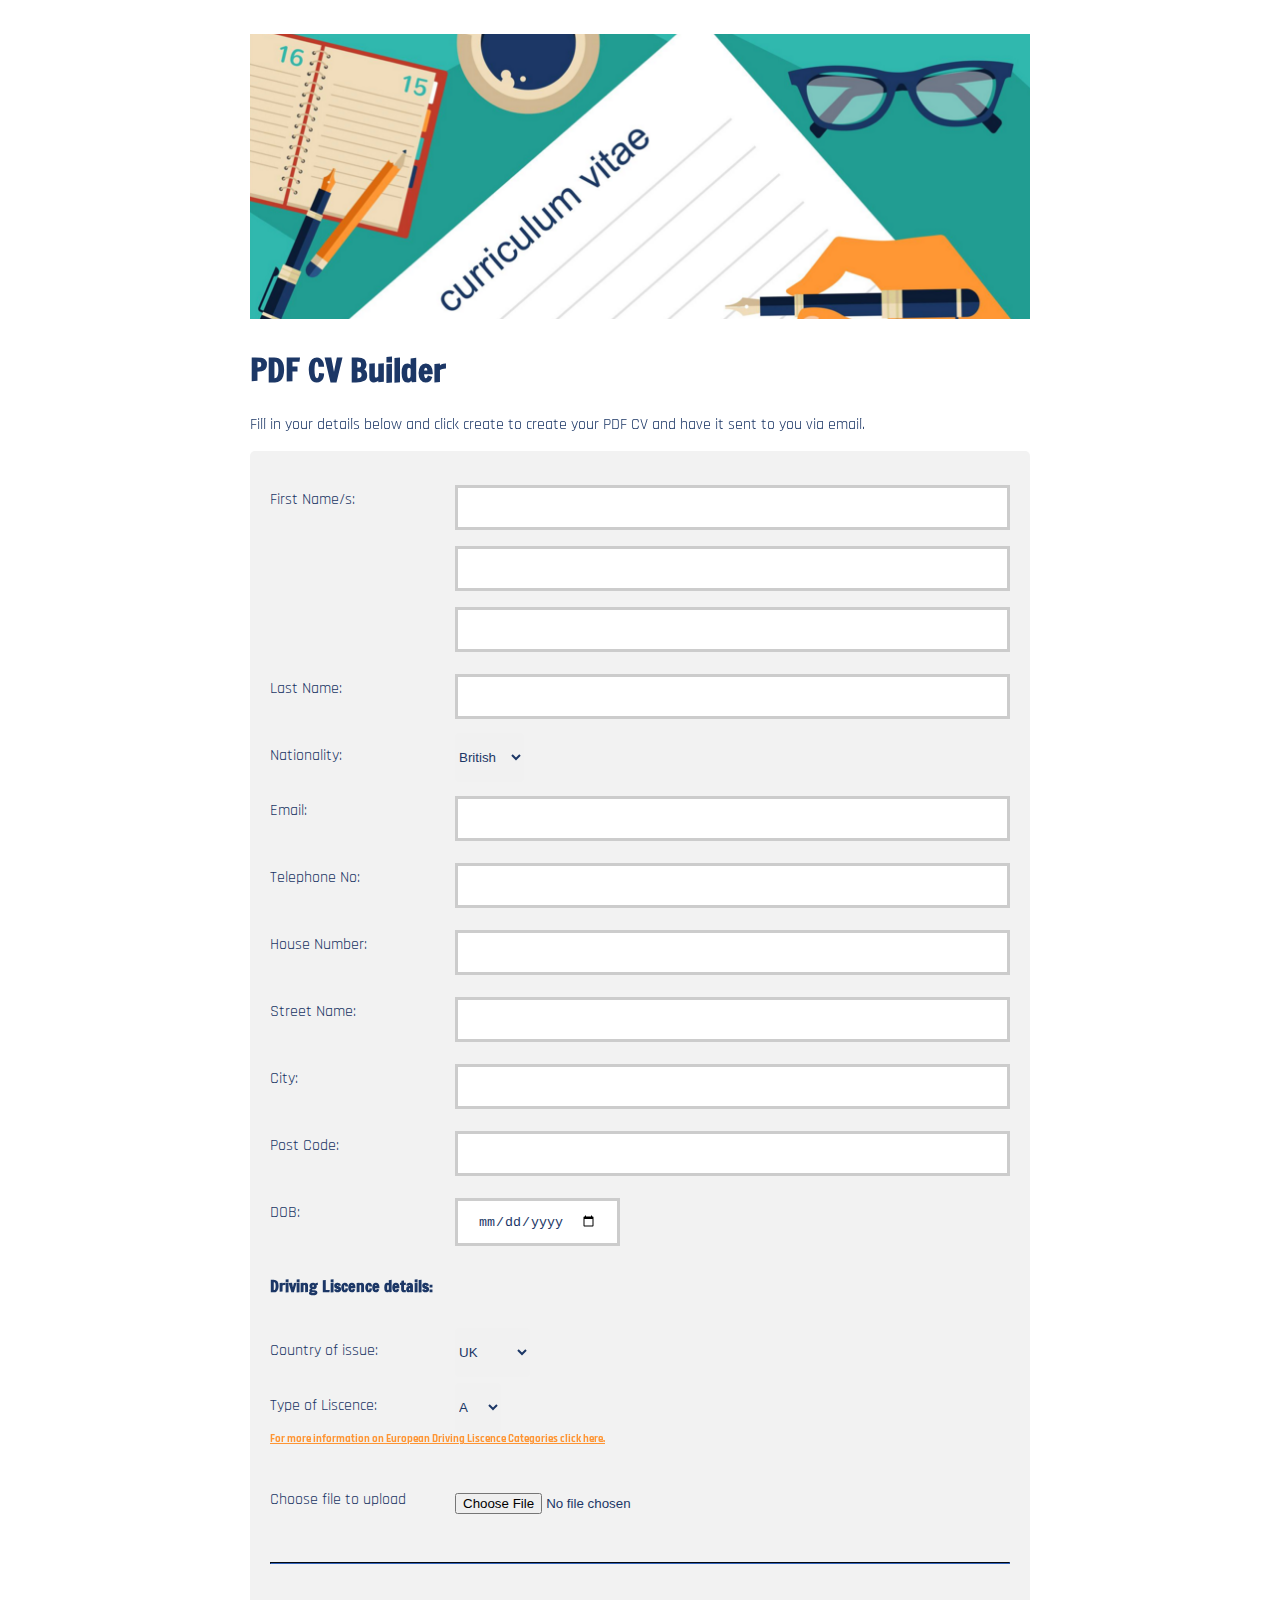
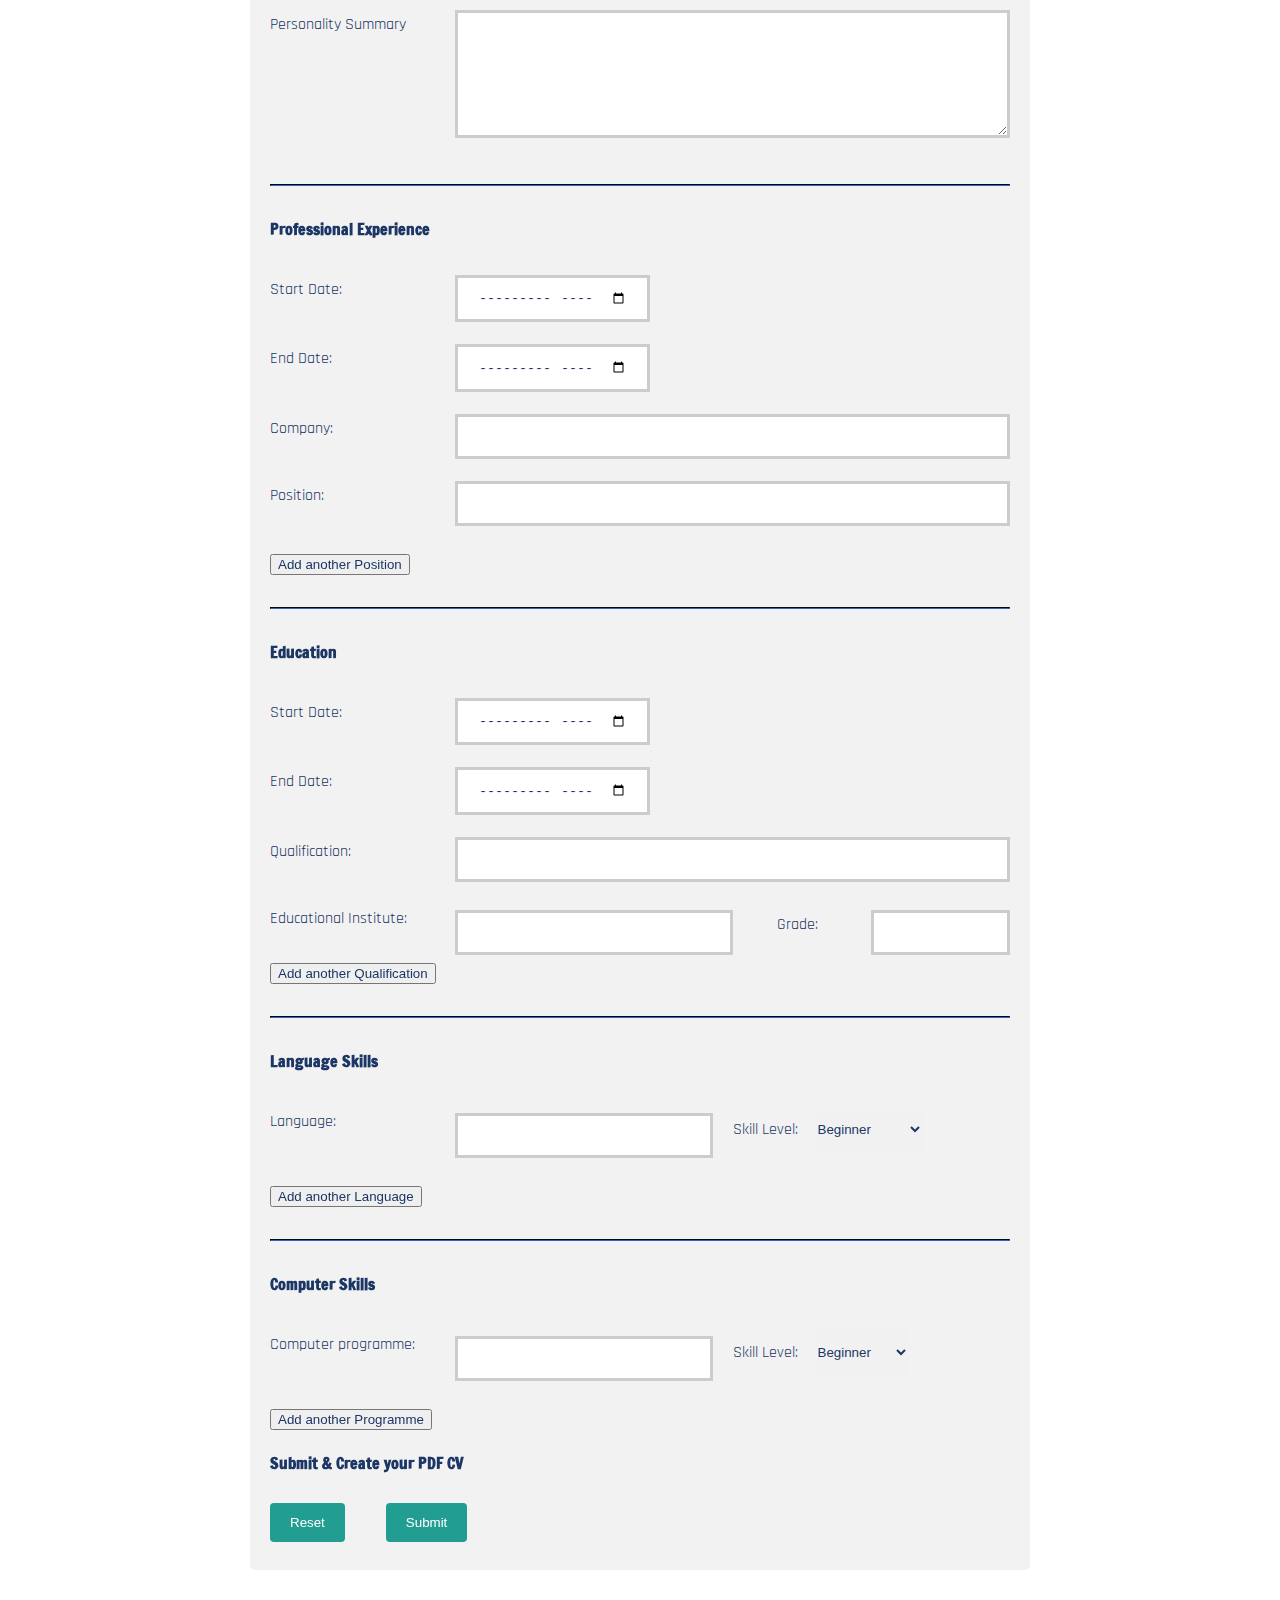
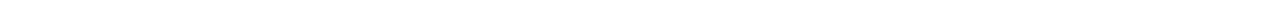
<file: index.html>
<!DOCTYPE html>
<html lang="en">
<head>
    <meta charset="UTF-8">
    <meta name="viewport" content="width=device-width, initial-scale =1.0">
    
    <title>PDF CV Builder</title>

    <!-- Add Google Fonts -->
    <link href="https://fonts.googleapis.com/css?family=Francois+One|Lato|Patua+One|Rajdhani|Raleway|Roboto+Condensed|Source+Sans+Pro" rel="stylesheet">

    <!-- Add Style Sheet -->
    <link rel="stylesheet" type="text/css" href="styles.css">

</head>
<body>
    <div class="header">
        <img id="front_page_picture" src="CV-GAGNANT-1.png" alt="picture of CV"/>
        <div class="title">
            <h1>PDF CV Builder</h1>
        </div>
        <p>Fill in your details below and click <span>create</span> to create your PDF CV and have it sent to you via email.</p>
    </div>
    <div class="container">
        <form>
            <!-- Header -->
            <div id="summaryDetails">
                <!-- First names -->
                <div class="row" id="firstname">
                    <div class="col-25">
                        <label for="firstname">First Name/s:</label>
                    </div>
                    <div class="col-75">
                        <input type="text" name="firstnames" autocomplete='given-name' maxlength="16"  required>
                        <input type="text" name="firstnames" autocomplete='given-name' maxlength="16" required>
                        <input type="text" name="firstnames" autocomplete='given-name' maxlength="16" required>
                    </div>
                </div>    

                <!-- Last name -->
                <div class="row" class="row" id="lastname">
                    <div class="col-25">
                        <label for="lastname">Last Name:</label>
                    </div>
                    <div class="col-75">
                        <input type="text" name="lastname" autocomplete='family-name' maxlength="16" required>
                    </div>
                </div>

                <!-- Nationality -->
                <div class="row" id="nationality">
                    <div class="col-25">
                        <label for="nationality">Nationality:</label>
                    </div>
                    <div class="col-75">
                        <select name="nationality" autocomplete='country-name'>
                          <option value="Birtish">British</option>
                          <option value="German">German</option>
                          <option value="Spanish">Spanish</option>
                          <option value="French">French</option>
                        </select>
                    </div>
                </div>

                <!-- Email -->
                <div class="row" id="email">
                    <div class="col-25">
                        <label for="email">Email:</label>
                    </div>
                    <div class="col-75">
                        <input type="email" name="email" autocomplete='email'  required>
                    </div>
                </div>

                <!-- Telephone Number -->
                <div class="row"  id="telephone">
                    <div class="col-25">
                        <label for="telephone">Telephone No:</label>
                    </div>
                    <div class="col-75">
                        <input type="tel" name="telephone" autocomplete='tel-national' maxlength="15">
                    </div>
                </div>

                <!-- Address -->
                <div id="address">
                    <div class="row" id="houseNo">
                         <div class="col-25">
                            <label for="houseNo">House Number:</label>
                        </div>
                        <div class="col-75">
                            <input type="text" name="houseNo" maxlength="5">
                        </div>
                    </div>

                    <div class="row" id="street">
                         <div class="col-25">
                             <label for="street">Street Name:</label>
                        </div>
                        <div class="col-75">
                            <input type="text" name="street" autocomplete='address-line1' maxlength="24">
                        </div>
                    </div>

                    <div class="row" id="city">
                         <div class="col-25">
                             <label for="city">City:</label>
                        </div>
                        <div class="col-75">
                            <input type="text" name="city" autocomplete='address-level2' maxlength="18">
                        </div>
                    </div>

                    <div class="row" id="postcode">
                         <div class="col-25">
                             <label for="postcode">Post Code:</label>
                        </div>
                        <div class="col-75">
                            <input type="text" name="postcode" autocomplete='postal-code' maxlength="8">
                        </div>
                    </div>
                </div>

                <!-- DOB -->
                <div class="row" id="birthdate">
                    <div class="col-25">
                        <label for="birthdate">DOB:</label>
                    </div>
                    <div class="col-75">
                        <input type="date" name="birthdate">
                    </div>
                </div>

                <!-- Driving Liscence -->
                <div class="row" id="drivingLiscence">
                    <h4>Driving Liscence details:</h4>
                     <div class="col-25">
                         <label for="issuingCountry">Country of issue:</label>
                    </div>
                    <div class="col-75">
                        <select name="issuingCountry" autocomplete='country-name'>
                          <option value="UK">UK</option>
                          <option value="Germany">Germany</option>
                          <option value="Spain">Spin</option>
                          <option value="France">France</option>
                        </select> 
                    </div>
                     <div class="col-25">
                         <label for="typeOfLiscence">Type of Liscence:</label>
                    </div>
                    <div class="col-75">
                        <select name="typeOfLiscence">
                            <option value="A">A</option>
                            <option value="A1">A1</option>
                            <option value="B">B</option>
                            <option value="BE">BE</option>
                            <option value="C1">C1</option>
                            <option value="C1E">C1E</option>
                            <option value="C">C</option>
                            <option value="CE">CE</option>
                            <option value="D1">D1</option>
                            <option value="D1E">D1E</option>
                            <option value="D">D</option>
                            <option value="DE">DE</option>
                        </select> 
                    </div>
                    <a href="https://en.wikipedia.org/wiki/European_driving_licence" target="_blank"><h6>For more information on European Driving Liscence Categories click here.</h6></a>
                </div>

                <!-- Photograph -->
                <div class="row" id="photograph">
                     <div class="col-25">
                         <label for="photograph">Choose file to upload</label>
                    </div>
                    <div class="col-75">
                        <input type="file" name="photograph" accept="image/*">
                    </div>
                </div>
                
                <hr>
            
                <!-- Summary -->
                <div class="row" id="PersonalitySummary">
                    <div class="col-25">
                        <label for="personalitySummary">Personality Summary</label>
                    </div>
                    <div class="col-75">
                        <textarea name="personalitySummary" maxlength="56" required></textarea>
                    </div>
                </div>
            </div><!-- Header -->

            <hr>
            
            <!-- Professional Experience -->
            <h4>Professional Experience</h4>
            <div id="professionalExp">
                <!-- positions -->
                <div class="positions">
                    <!-- Date -->
                    <div class="row">
                        <div class="col-25">
                            <label for="startdate_p1">Start Date:</label>
                        </div>
                        <div class="col-75">
                            <input type="month" name="startdate_p1">
                        </div>
                    </div>
                    <div class="row">
                        <div class="col-25">
                            <label for="enddate_1">End Date:</label>
                        </div>
                        <div class="col-75">
                            <input type="month" name="enddate_p1">
                        </div>
                    </div>
                    
                    <!-- Company -->
                    <div class="row">
                        <div class="col-25">
                            <label for="company_p1">Company:</label>
                        </div>
                        <div class="col-75">
                            <input type="text" name="company_p1" autocomplete='organization' maxlength="18">
                        </div>
                    </div>
                
                    <!-- Position -->
                    <div class="row">
                        <div class="col-25">
                            <label for="position_p1">Position:</label>
                        </div>
                        <div class="col-75">
                            <input type="text" name="position_p1" maxlength="18">
                        </div>
                    </div>
                </div>
            </div><!-- Professional Experience -->
            <button class="" id="addAnotherPosition">Add another Position</button>

            <hr>
            
            <!-- Education -->
            <h4>Education</h4>
            <div id="education">
                <!-- qualifications -->
                <div class="qualifications">
                    <!-- Date -->
                    <div class="row">
                        <div class="col-25">
                            <label for="startdate_e1">Start Date:</label>
                        </div>
                        <div class="col-75">                           
                            <input type="month" name="startdate_e1">
                        </div>
                    </div>
       
                    <div class="row">
                        <div class="col-25">
                            <label for="enddate_e1">End Date:</label>
                        </div>
                        <div class="col-75">
                            <input type="month" name="enddate_e1">
                        </div>
                    </div>

                    <!-- Qualification -->
                    <div class="row">
                        <div class="col-25">
                            <label for="qualification_e1">Qualification:</label>
                        </div>
                        <div class="col-75">
                            <input type="text" name="qualification_e1" maxlength="18">  
                        </div>
                    </div>
                    <div class="row">
                        <!-- Institute -->
                        <div class="col-25">
                            <label for="institute_e1">Educational Institute:</label>
                        </div>
                        <div class="col-75">
                            <div class="col-50">
                                <input type="text" name="institute_e1" maxlength="18">
                            </div>
                            <!-- Grade -->
                            <div class="grade col-25">
                                <label for="grade_e1">Grade:</label>
                            </div>
                            <div class="col-25">
                                <input type="text" name="grade_e1" maxlength="8">
                            </div>
                        </div>
                    </div>
                </div>
            </div> <!-- Education -->
            <button class="" id="addAnotherQualification">Add another Qualification</button>
            
            <hr>
            
            <!-- Languages -->
            <h4>Language Skills</h4>
            <div id="languages">
                <!-- Languages -->
                <div class="languages">
                    <div class="row">
                        <div class="col-25">
                            <label for="language_l1">Language:</label>
                        </div>
                        <div class="col-75">
                            <div class="col-50">
                                <input type="text" name="language_l1" maxlength="12">
                            </div>
                            <div class="col-50">
                                <!-- Skill Level -->
                                <label for="languageSkillLevel_l1">Skill Level:</label>
                                <select name="languageSkillLevel_l1">
                                    <option value="beginner">Beginner</option>
                                    <option value="conversational">Conversational</option>
                                    <option value="business">Business</option>
                                    <option value="fluent">Fluent</option>
                                    <option value="native">Native</option>
                                </select>
                            </div>
                        </div>
                    </div>
                </div>
            </div>    
            <button class="" id="addLanguage">Add another Language</button>

            <hr>
            
            <!-- Computer Skills -->
            <h4>Computer Skills</h4>
            <div id="computerSkills"> 
                <!-- Programmes -->
                <div class="programmes">
                     <div class="row">
                         <div class="col-25">
                            <label for="programme_cp1">Computer programme:</label>
                         </div>
                         <div class="col-75">
                            <div class="col-50">   
                                <input type="text" name="programme_cp1" maxlength="12">
                             </div>
                             <div class="col-50">   
                                <!-- Skill Level --> 
                                <label for="programmeSkillLevel_cp1">Skill Level:</label>
                                <select name="programmeSkillLevel_cp1">
                                    <option value="beginner">Beginner</option>
                                    <option value="intermediate">Intermediate</option>
                                    <option value="advanced">Advanced</option>
                                </select> 
                             </div>
                         </div>
                    </div>
                </div>
            </div> 
            <button class="" id="addProgramme">Add another Programme</button>

            <div>
                <h4>Submit &#38; Create your PDF CV</h4>
                <!-- Reset Button -->
                <input type="reset">

                <!-- Submit Button -->
                <input id="submit" type="submit" value="Submit">
            </div>
        </form>
    </div>
    <div id="messagesModal" class="hide">
        <span class="large"> &times;</span>
        <div id="requestResponse"></div>
    </div>
    <div id="loader" class="hide">
        <h2>The Elves are building your CV...</h2>
        <img src="elfisbuildingyourcv.jpg" height="200" width="400"/>
        <svg viewBox="0 0 32 32" width="46" height="46">
            <circle id="ud811Spinner" cx="16" cy="16" r="14" fill="none"></circle>
        </svg>
    </div>
    <script type="text/javascript" src="main.js"></script>
</body>
</html>
</file>
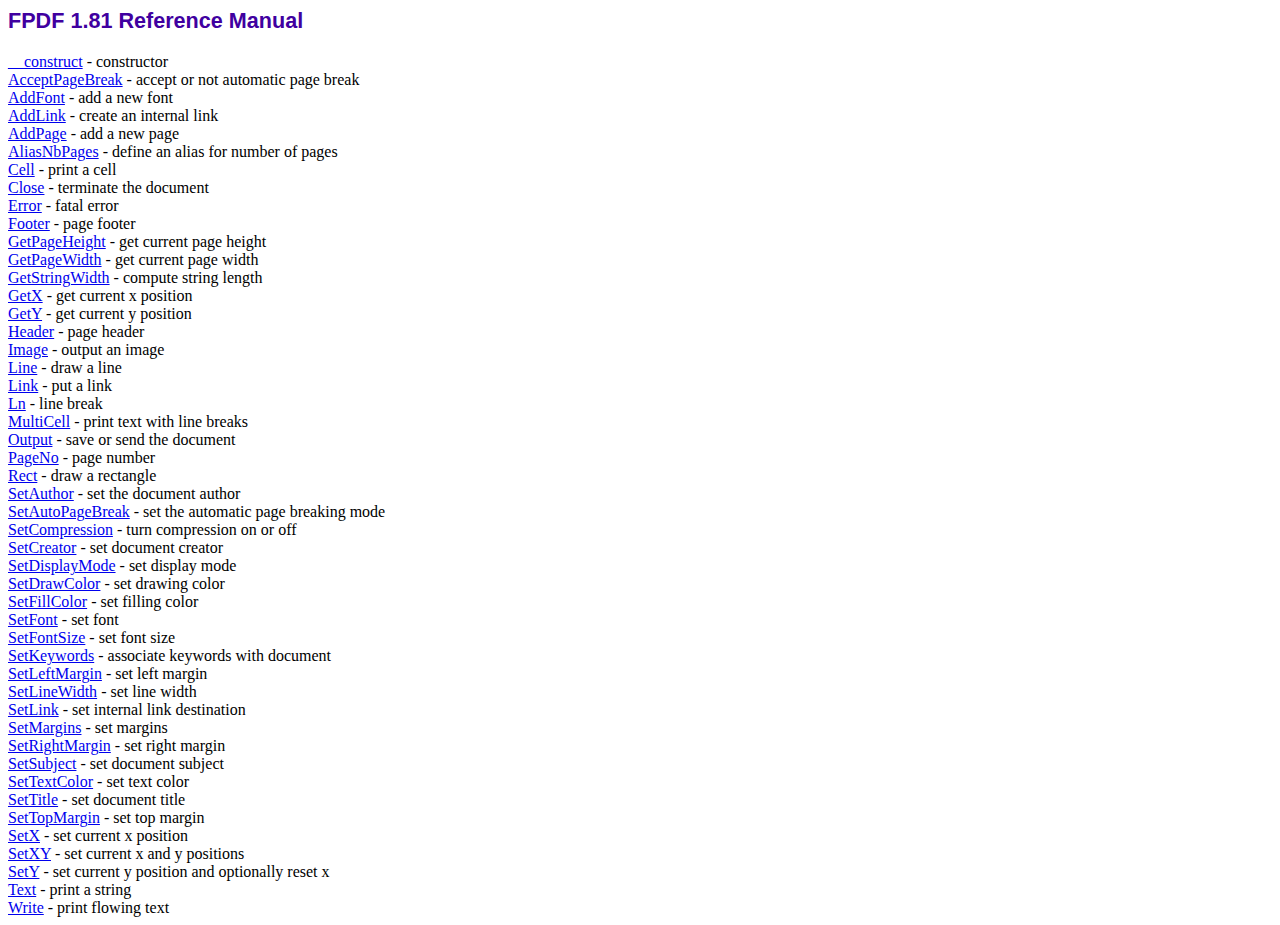
<file: fpdf/doc/index.htm>
<!DOCTYPE html PUBLIC "-//W3C//DTD HTML 4.01 Transitional//EN">
<html>
<head>
<meta http-equiv="Content-Type" content="text/html; charset=ISO-8859-1">
<title>FPDF 1.81 Reference Manual</title>
<link type="text/css" rel="stylesheet" href="../fpdf.css">
</head>
<body>
<h1>FPDF 1.81 Reference Manual</h1>
<a href="__construct.htm">__construct</a> - constructor<br>
<a href="acceptpagebreak.htm">AcceptPageBreak</a> - accept or not automatic page break<br>
<a href="addfont.htm">AddFont</a> - add a new font<br>
<a href="addlink.htm">AddLink</a> - create an internal link<br>
<a href="addpage.htm">AddPage</a> - add a new page<br>
<a href="aliasnbpages.htm">AliasNbPages</a> - define an alias for number of pages<br>
<a href="cell.htm">Cell</a> - print a cell<br>
<a href="close.htm">Close</a> - terminate the document<br>
<a href="error.htm">Error</a> - fatal error<br>
<a href="footer.htm">Footer</a> - page footer<br>
<a href="getpageheight.htm">GetPageHeight</a> - get current page height<br>
<a href="getpagewidth.htm">GetPageWidth</a> - get current page width<br>
<a href="getstringwidth.htm">GetStringWidth</a> - compute string length<br>
<a href="getx.htm">GetX</a> - get current x position<br>
<a href="gety.htm">GetY</a> - get current y position<br>
<a href="header.htm">Header</a> - page header<br>
<a href="image.htm">Image</a> - output an image<br>
<a href="line.htm">Line</a> - draw a line<br>
<a href="link.htm">Link</a> - put a link<br>
<a href="ln.htm">Ln</a> - line break<br>
<a href="multicell.htm">MultiCell</a> - print text with line breaks<br>
<a href="output.htm">Output</a> - save or send the document<br>
<a href="pageno.htm">PageNo</a> - page number<br>
<a href="rect.htm">Rect</a> - draw a rectangle<br>
<a href="setauthor.htm">SetAuthor</a> - set the document author<br>
<a href="setautopagebreak.htm">SetAutoPageBreak</a> - set the automatic page breaking mode<br>
<a href="setcompression.htm">SetCompression</a> - turn compression on or off<br>
<a href="setcreator.htm">SetCreator</a> - set document creator<br>
<a href="setdisplaymode.htm">SetDisplayMode</a> - set display mode<br>
<a href="setdrawcolor.htm">SetDrawColor</a> - set drawing color<br>
<a href="setfillcolor.htm">SetFillColor</a> - set filling color<br>
<a href="setfont.htm">SetFont</a> - set font<br>
<a href="setfontsize.htm">SetFontSize</a> - set font size<br>
<a href="setkeywords.htm">SetKeywords</a> - associate keywords with document<br>
<a href="setleftmargin.htm">SetLeftMargin</a> - set left margin<br>
<a href="setlinewidth.htm">SetLineWidth</a> - set line width<br>
<a href="setlink.htm">SetLink</a> - set internal link destination<br>
<a href="setmargins.htm">SetMargins</a> - set margins<br>
<a href="setrightmargin.htm">SetRightMargin</a> - set right margin<br>
<a href="setsubject.htm">SetSubject</a> - set document subject<br>
<a href="settextcolor.htm">SetTextColor</a> - set text color<br>
<a href="settitle.htm">SetTitle</a> - set document title<br>
<a href="settopmargin.htm">SetTopMargin</a> - set top margin<br>
<a href="setx.htm">SetX</a> - set current x position<br>
<a href="setxy.htm">SetXY</a> - set current x and y positions<br>
<a href="sety.htm">SetY</a> - set current y position and optionally reset x<br>
<a href="text.htm">Text</a> - print a string<br>
<a href="write.htm">Write</a> - print flowing text<br>
</body>
</html>
</file>
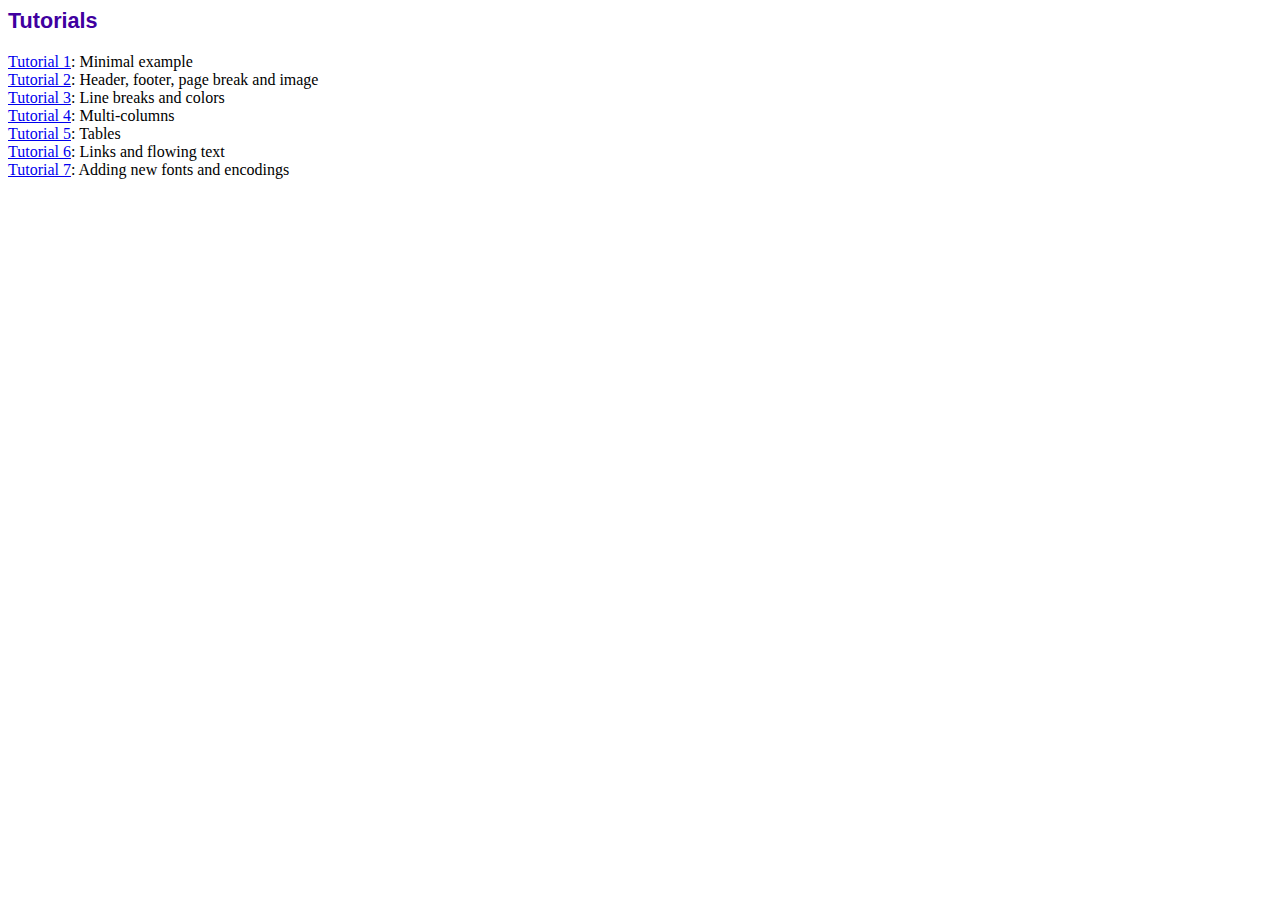
<file: fpdf/tutorial/index.htm>
<!DOCTYPE html PUBLIC "-//W3C//DTD HTML 4.01 Transitional//EN">
<html>
<head>
<meta http-equiv="Content-Type" content="text/html; charset=ISO-8859-1">
<title>Tutorials</title>
<link type="text/css" rel="stylesheet" href="../fpdf.css">
</head>
<body>
<h1>Tutorials</h1>
<ul style="list-style-type:none; margin-left:0; padding-left:0">
<li><a href="tuto1.htm">Tutorial 1</a>: Minimal example</li>
<li><a href="tuto2.htm">Tutorial 2</a>: Header, footer, page break and image</li>
<li><a href="tuto3.htm">Tutorial 3</a>: Line breaks and colors</li>
<li><a href="tuto4.htm">Tutorial 4</a>: Multi-columns</li>
<li><a href="tuto5.htm">Tutorial 5</a>: Tables</li>
<li><a href="tuto6.htm">Tutorial 6</a>: Links and flowing text</li>
<li><a href="tuto7.htm">Tutorial 7</a>: Adding new fonts and encodings</li>
</ul>
</body>
</html>
</file>
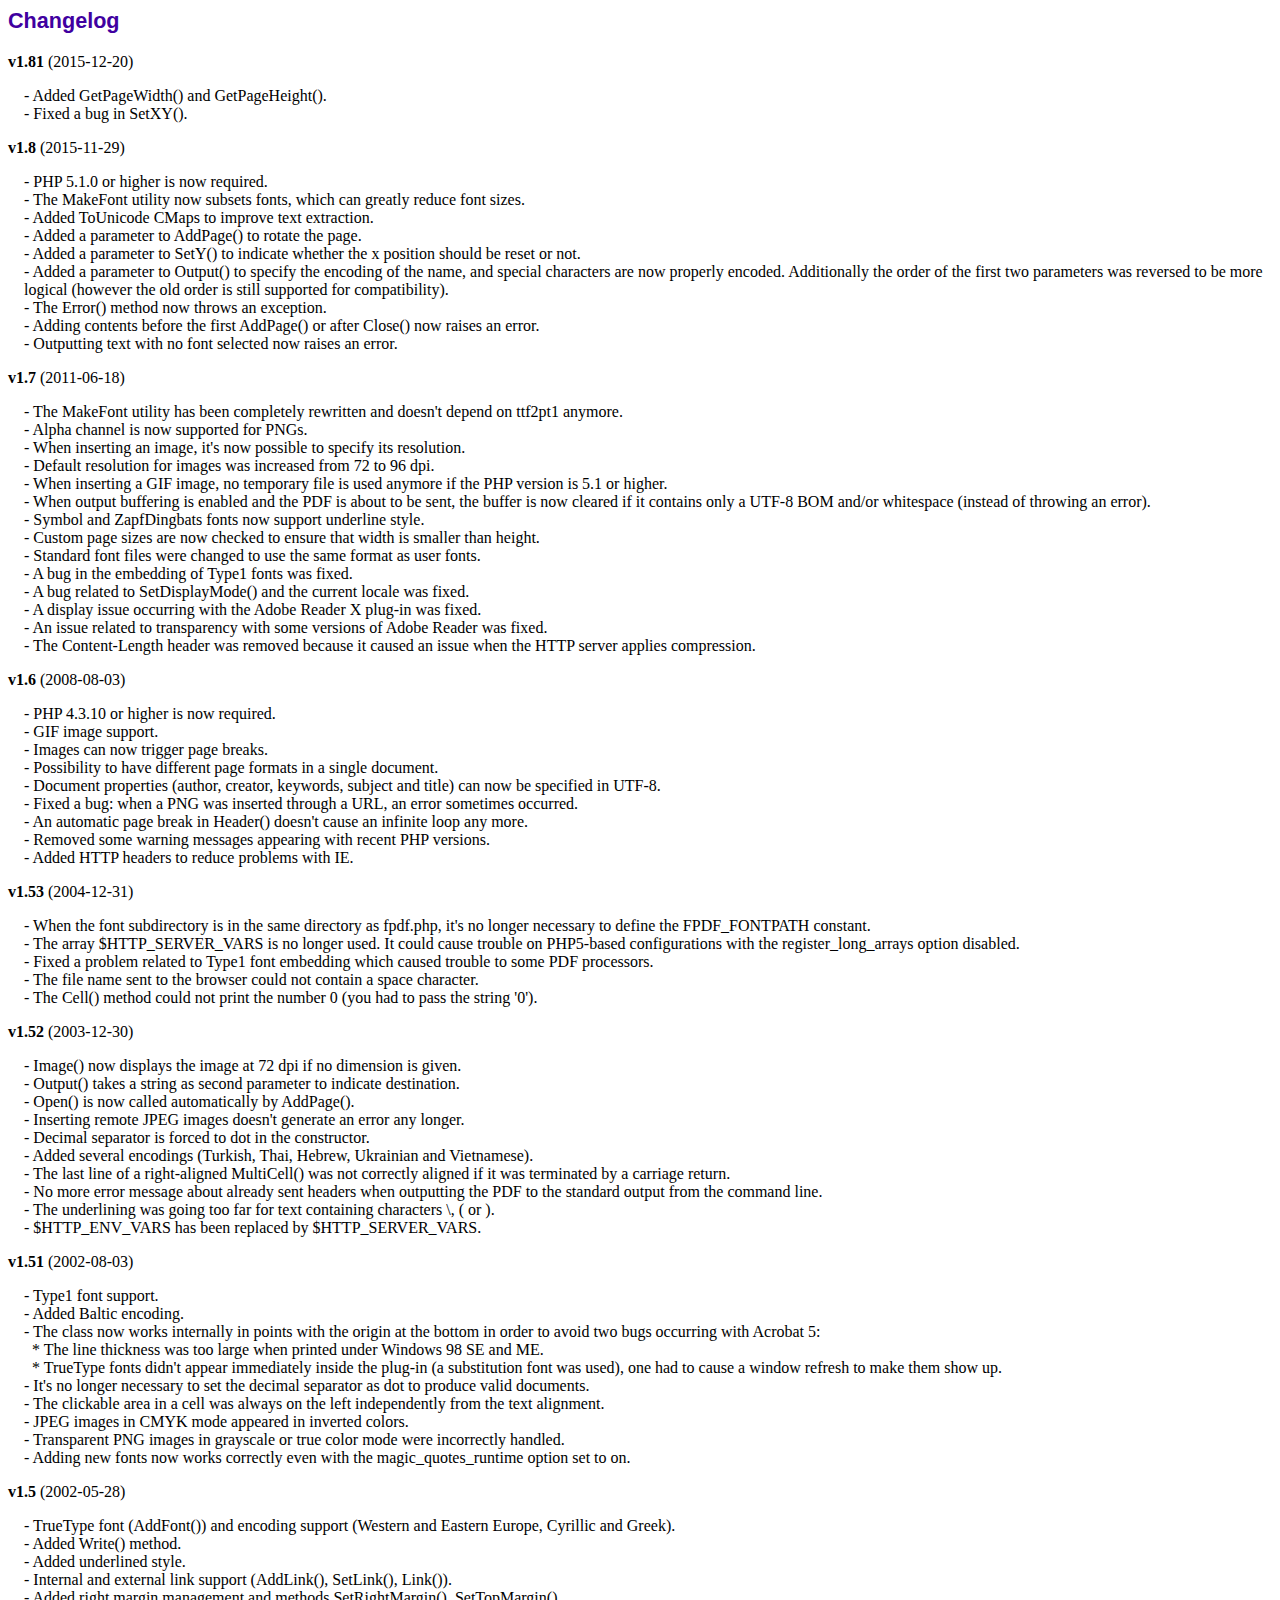
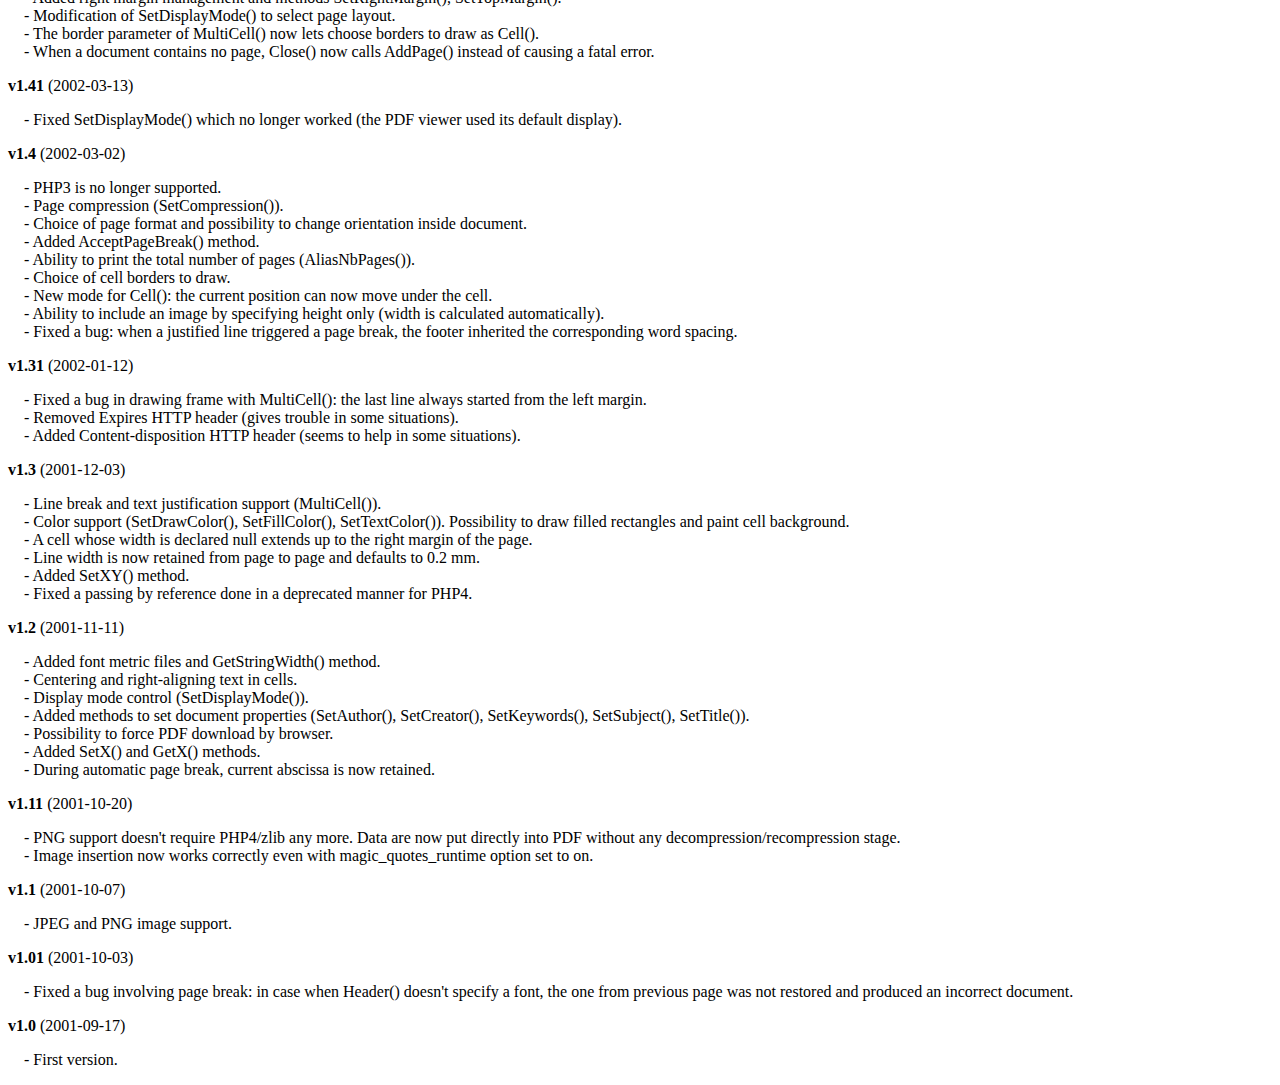
<file: fpdf/changelog.htm>
<!DOCTYPE html PUBLIC "-//W3C//DTD HTML 4.01 Transitional//EN">
<html>
<head>
<meta http-equiv="Content-Type" content="text/html; charset=ISO-8859-1">
<title>Changelog</title>
<link type="text/css" rel="stylesheet" href="fpdf.css">
<style type="text/css">
dd {margin:1em 0 1em 1em}
</style>
</head>
<body>
<h1>Changelog</h1>
<dl>
<dt><strong>v1.81</strong> (2015-12-20)</dt>
<dd>
- Added GetPageWidth() and GetPageHeight().<br>
- Fixed a bug in SetXY().<br>
</dd>
<dt><strong>v1.8</strong> (2015-11-29)</dt>
<dd>
- PHP 5.1.0 or higher is now required.<br>
- The MakeFont utility now subsets fonts, which can greatly reduce font sizes.<br>
- Added ToUnicode CMaps to improve text extraction.<br>
- Added a parameter to AddPage() to rotate the page.<br>
- Added a parameter to SetY() to indicate whether the x position should be reset or not.<br>
- Added a parameter to Output() to specify the encoding of the name, and special characters are now properly encoded. Additionally the order of the first two parameters was reversed to be more logical (however the old order is still supported for compatibility).<br>
- The Error() method now throws an exception.<br>
- Adding contents before the first AddPage() or after Close() now raises an error.<br>
- Outputting text with no font selected now raises an error.<br>
</dd>
<dt><strong>v1.7</strong> (2011-06-18)</dt>
<dd>
- The MakeFont utility has been completely rewritten and doesn't depend on ttf2pt1 anymore.<br>
- Alpha channel is now supported for PNGs.<br>
- When inserting an image, it's now possible to specify its resolution.<br>
- Default resolution for images was increased from 72 to 96 dpi.<br>
- When inserting a GIF image, no temporary file is used anymore if the PHP version is 5.1 or higher.<br>
- When output buffering is enabled and the PDF is about to be sent, the buffer is now cleared if it contains only a UTF-8 BOM and/or whitespace (instead of throwing an error).<br>
- Symbol and ZapfDingbats fonts now support underline style.<br>
- Custom page sizes are now checked to ensure that width is smaller than height.<br>
- Standard font files were changed to use the same format as user fonts.<br>
- A bug in the embedding of Type1 fonts was fixed.<br>
- A bug related to SetDisplayMode() and the current locale was fixed.<br>
- A display issue occurring with the Adobe Reader X plug-in was fixed.<br>
- An issue related to transparency with some versions of Adobe Reader was fixed.<br>
- The Content-Length header was removed because it caused an issue when the HTTP server applies compression.<br>
</dd>
<dt><strong>v1.6</strong> (2008-08-03)</dt>
<dd>
- PHP 4.3.10 or higher is now required.<br>
- GIF image support.<br>
- Images can now trigger page breaks.<br>
- Possibility to have different page formats in a single document.<br>
- Document properties (author, creator, keywords, subject and title) can now be specified in UTF-8.<br>
- Fixed a bug: when a PNG was inserted through a URL, an error sometimes occurred.<br>
- An automatic page break in Header() doesn't cause an infinite loop any more.<br>
- Removed some warning messages appearing with recent PHP versions.<br>
- Added HTTP headers to reduce problems with IE.<br>
</dd>
<dt><strong>v1.53</strong> (2004-12-31)</dt>
<dd>
- When the font subdirectory is in the same directory as fpdf.php, it's no longer necessary to define the FPDF_FONTPATH constant.<br>
- The array $HTTP_SERVER_VARS is no longer used. It could cause trouble on PHP5-based configurations with the register_long_arrays option disabled.<br>
- Fixed a problem related to Type1 font embedding which caused trouble to some PDF processors.<br>
- The file name sent to the browser could not contain a space character.<br>
- The Cell() method could not print the number 0 (you had to pass the string '0').<br>
</dd>
<dt><strong>v1.52</strong> (2003-12-30)</dt>
<dd>
- Image() now displays the image at 72 dpi if no dimension is given.<br>
- Output() takes a string as second parameter to indicate destination.<br>
- Open() is now called automatically by AddPage().<br>
- Inserting remote JPEG images doesn't generate an error any longer.<br>
- Decimal separator is forced to dot in the constructor.<br>
- Added several encodings (Turkish, Thai, Hebrew, Ukrainian and Vietnamese).<br>
- The last line of a right-aligned MultiCell() was not correctly aligned if it was terminated by a carriage return.<br>
- No more error message about already sent headers when outputting the PDF to the standard output from the command line.<br>
- The underlining was going too far for text containing characters \, ( or ).<br>
- $HTTP_ENV_VARS has been replaced by $HTTP_SERVER_VARS.<br>
</dd>
<dt><strong>v1.51</strong> (2002-08-03)</dt>
<dd>
- Type1 font support.<br>
- Added Baltic encoding.<br>
- The class now works internally in points with the origin at the bottom in order to avoid two bugs occurring with Acrobat 5:<br>&nbsp;&nbsp;* The line thickness was too large when printed under Windows 98 SE and ME.<br>&nbsp;&nbsp;* TrueType fonts didn't appear immediately inside the plug-in (a substitution font was used), one had to cause a window refresh to make them show up.<br>
- It's no longer necessary to set the decimal separator as dot to produce valid documents.<br>
- The clickable area in a cell was always on the left independently from the text alignment.<br>
- JPEG images in CMYK mode appeared in inverted colors.<br>
- Transparent PNG images in grayscale or true color mode were incorrectly handled.<br>
- Adding new fonts now works correctly even with the magic_quotes_runtime option set to on.<br>
</dd>
<dt><strong>v1.5</strong> (2002-05-28)</dt>
<dd>
- TrueType font (AddFont()) and encoding support (Western and Eastern Europe, Cyrillic and Greek).<br>
- Added Write() method.<br>
- Added underlined style.<br>
- Internal and external link support (AddLink(), SetLink(), Link()).<br>
- Added right margin management and methods SetRightMargin(), SetTopMargin().<br>
- Modification of SetDisplayMode() to select page layout.<br>
- The border parameter of MultiCell() now lets choose borders to draw as Cell().<br>
- When a document contains no page, Close() now calls AddPage() instead of causing a fatal error.<br>
</dd>
<dt><strong>v1.41</strong> (2002-03-13)</dt>
<dd>
- Fixed SetDisplayMode() which no longer worked (the PDF viewer used its default display).<br>
</dd>
<dt><strong>v1.4</strong> (2002-03-02)</dt>
<dd>
- PHP3 is no longer supported.<br>
- Page compression (SetCompression()).<br>
- Choice of page format and possibility to change orientation inside document.<br>
- Added AcceptPageBreak() method.<br>
- Ability to print the total number of pages (AliasNbPages()).<br>
- Choice of cell borders to draw.<br>
- New mode for Cell(): the current position can now move under the cell.<br>
- Ability to include an image by specifying height only (width is calculated automatically).<br>
- Fixed a bug: when a justified line triggered a page break, the footer inherited the corresponding word spacing.<br>
</dd>
<dt><strong>v1.31</strong> (2002-01-12)</dt>
<dd>
- Fixed a bug in drawing frame with MultiCell(): the last line always started from the left margin.<br>
- Removed Expires HTTP header (gives trouble in some situations).<br>
- Added Content-disposition HTTP header (seems to help in some situations).<br>
</dd>
<dt><strong>v1.3</strong> (2001-12-03)</dt>
<dd>
- Line break and text justification support (MultiCell()).<br>
- Color support (SetDrawColor(), SetFillColor(), SetTextColor()). Possibility to draw filled rectangles and paint cell background.<br>
- A cell whose width is declared null extends up to the right margin of the page.<br>
- Line width is now retained from page to page and defaults to 0.2 mm.<br>
- Added SetXY() method.<br>
- Fixed a passing by reference done in a deprecated manner for PHP4.<br>
</dd>
<dt><strong>v1.2</strong> (2001-11-11)</dt>
<dd>
- Added font metric files and GetStringWidth() method.<br>
- Centering and right-aligning text in cells.<br>
- Display mode control (SetDisplayMode()).<br>
- Added methods to set document properties (SetAuthor(), SetCreator(), SetKeywords(), SetSubject(), SetTitle()).<br>
- Possibility to force PDF download by browser.<br>
- Added SetX() and GetX() methods.<br>
- During automatic page break, current abscissa is now retained.<br>
</dd>
<dt><strong>v1.11</strong> (2001-10-20)</dt>
<dd>
- PNG support doesn't require PHP4/zlib any more. Data are now put directly into PDF without any decompression/recompression stage.<br>
- Image insertion now works correctly even with magic_quotes_runtime option set to on.<br>
</dd>
<dt><strong>v1.1</strong> (2001-10-07)</dt>
<dd>
- JPEG and PNG image support.<br>
</dd>
<dt><strong>v1.01</strong> (2001-10-03)</dt>
<dd>
- Fixed a bug involving page break: in case when Header() doesn't specify a font, the one from previous page was not restored and produced an incorrect document.<br>
</dd>
<dt><strong>v1.0</strong> (2001-09-17)</dt>
<dd>
- First version.<br>
</dd>
</dl>
</body>
</html>
</file>
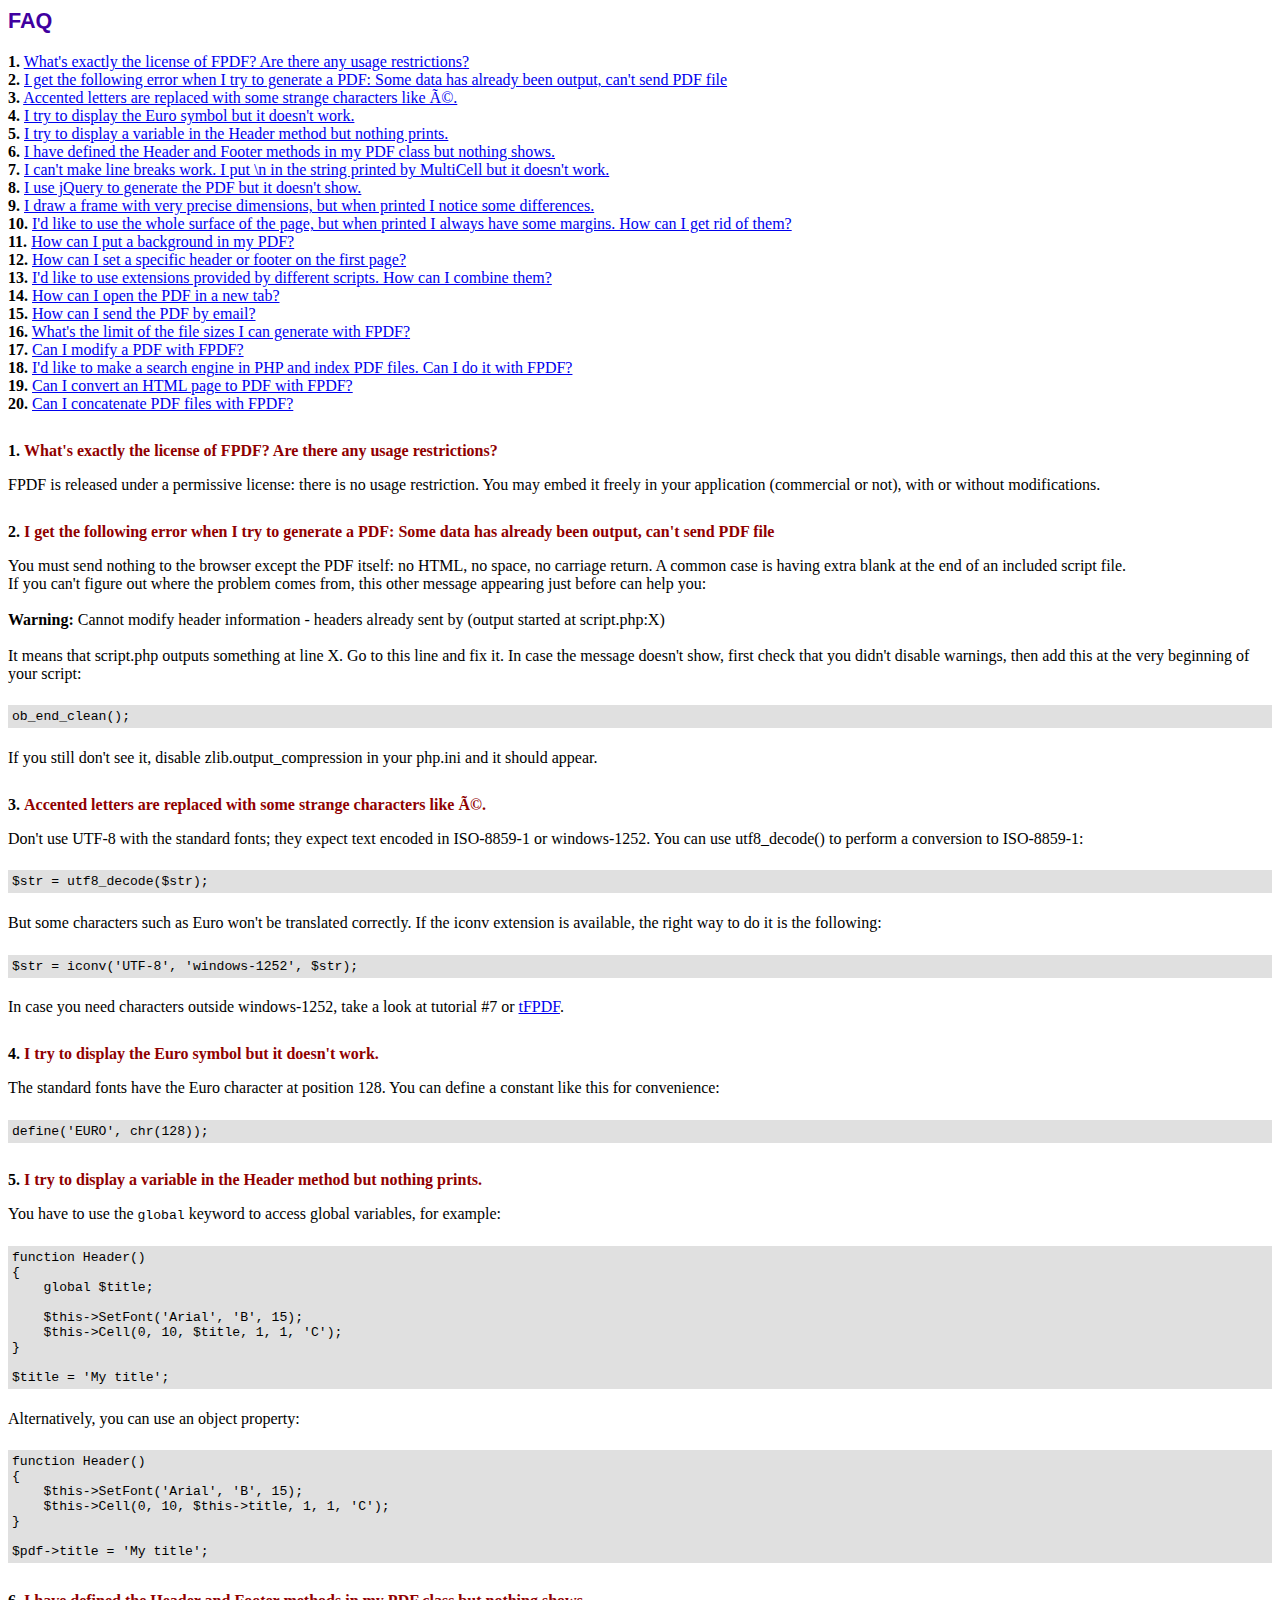
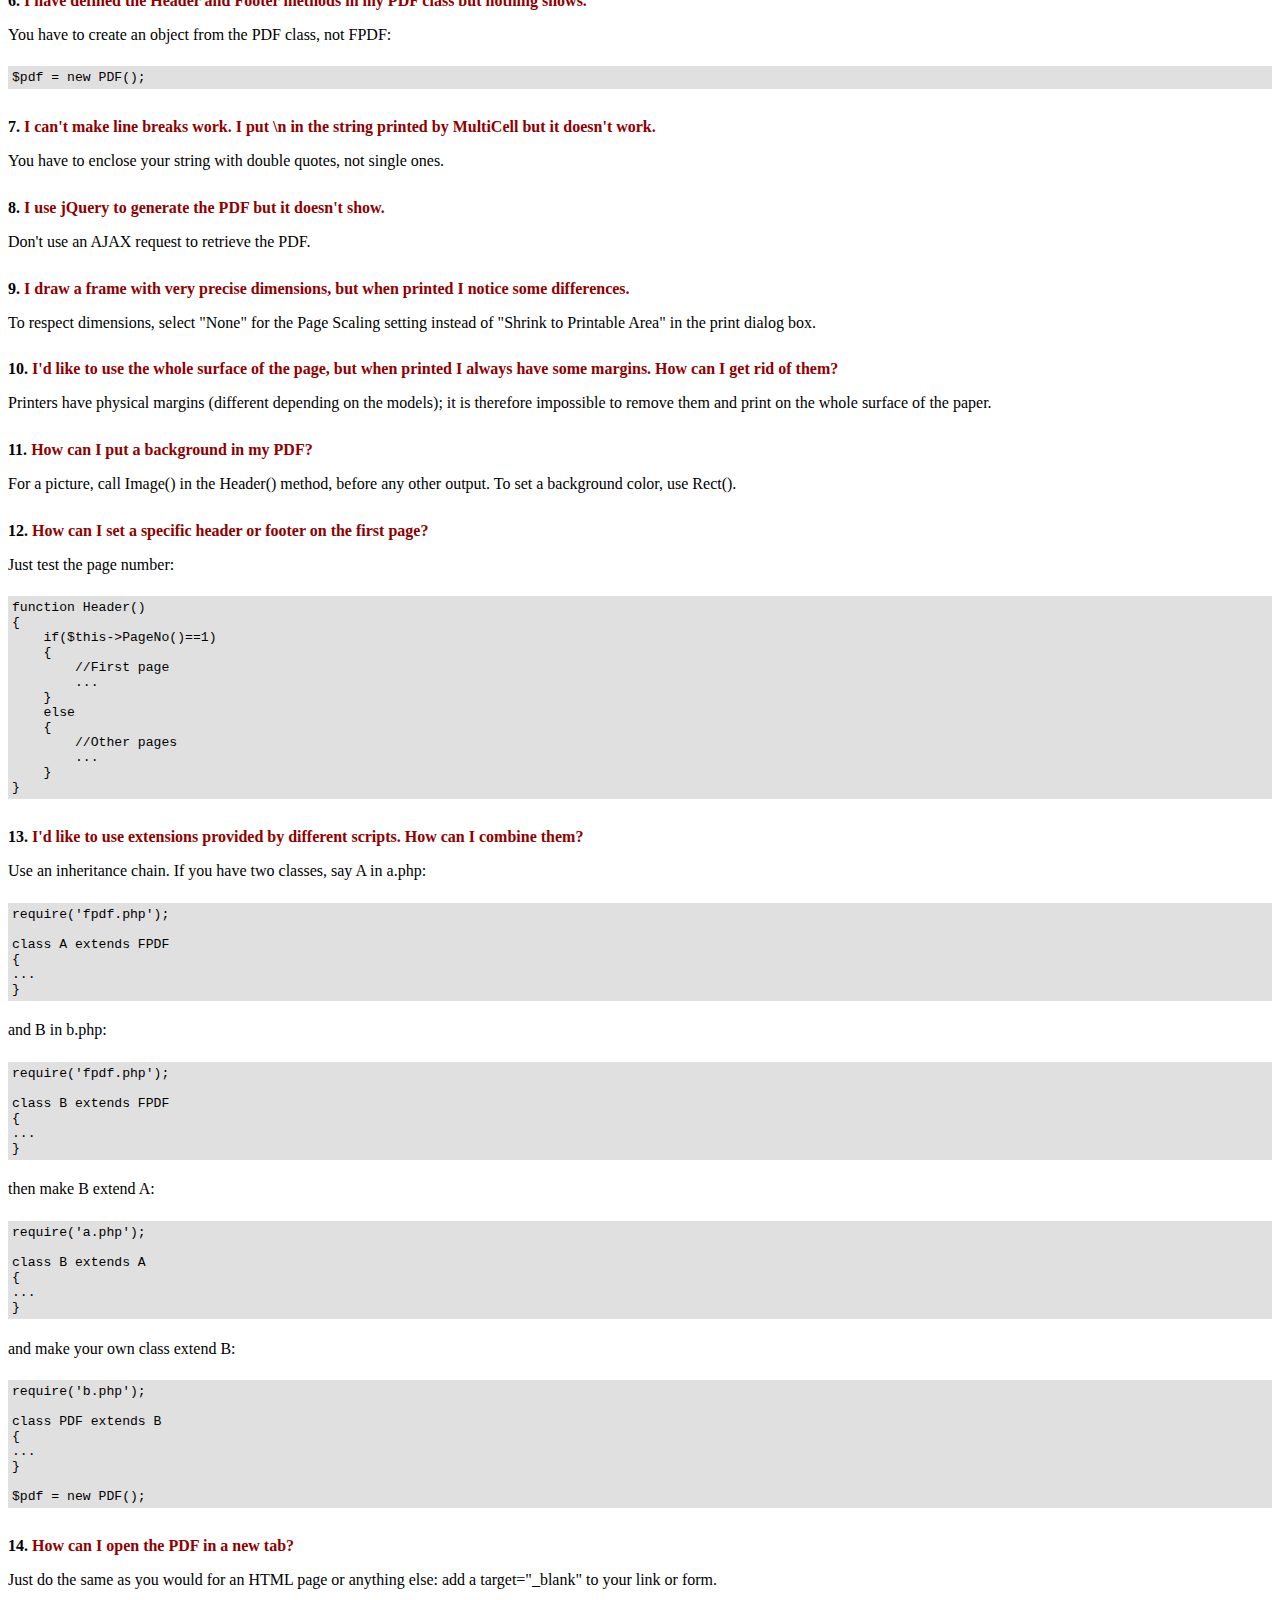
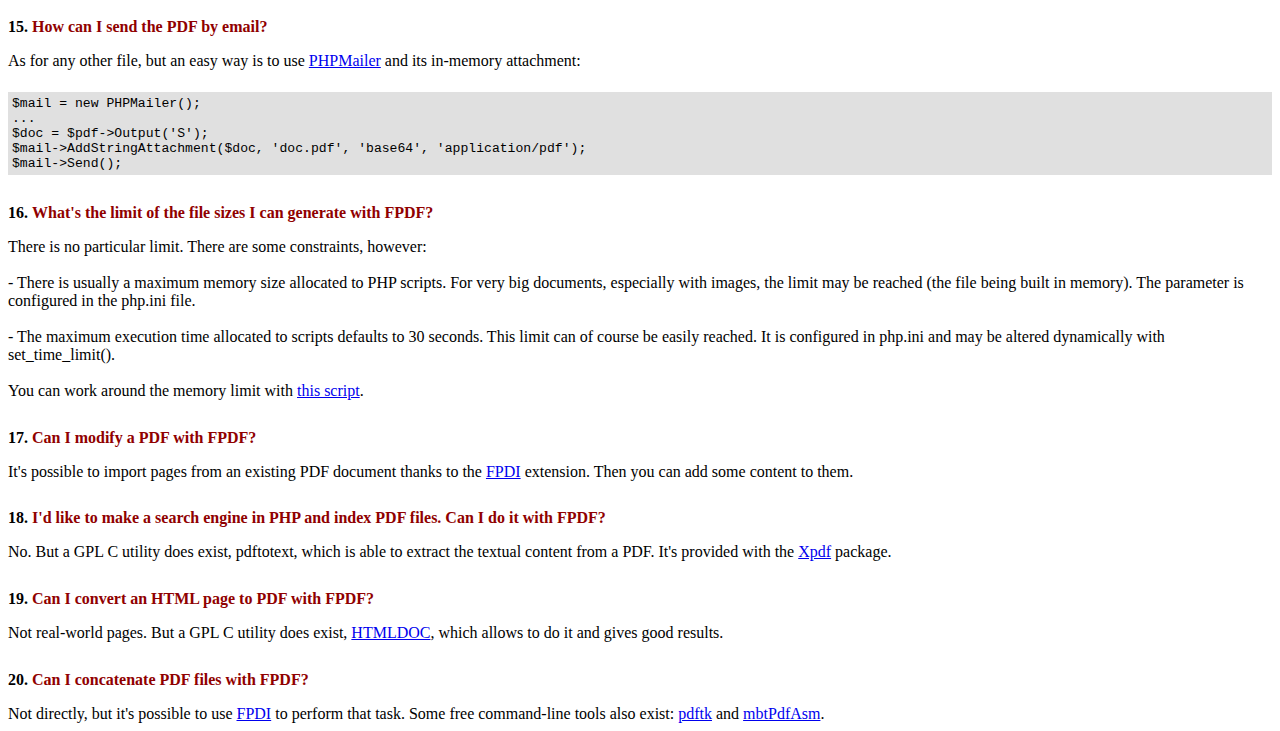
<file: fpdf/FAQ.htm>
<!DOCTYPE html PUBLIC "-//W3C//DTD HTML 4.01 Transitional//EN">
<html>
<head>
<meta http-equiv="Content-Type" content="text/html; charset=ISO-8859-1">
<title>FAQ</title>
<link type="text/css" rel="stylesheet" href="fpdf.css">
<style type="text/css">
ul {list-style-type:none; margin:0; padding:0}
ul#answers li {margin-top:1.8em}
.question {font-weight:bold; color:#900000}
</style>
</head>
<body>
<h1>FAQ</h1>
<ul>
<li><b>1.</b> <a href='#q1'>What's exactly the license of FPDF? Are there any usage restrictions?</a></li>
<li><b>2.</b> <a href='#q2'>I get the following error when I try to generate a PDF: Some data has already been output, can't send PDF file</a></li>
<li><b>3.</b> <a href='#q3'>Accented letters are replaced with some strange characters like é.</a></li>
<li><b>4.</b> <a href='#q4'>I try to display the Euro symbol but it doesn't work.</a></li>
<li><b>5.</b> <a href='#q5'>I try to display a variable in the Header method but nothing prints.</a></li>
<li><b>6.</b> <a href='#q6'>I have defined the Header and Footer methods in my PDF class but nothing shows.</a></li>
<li><b>7.</b> <a href='#q7'>I can't make line breaks work. I put \n in the string printed by MultiCell but it doesn't work.</a></li>
<li><b>8.</b> <a href='#q8'>I use jQuery to generate the PDF but it doesn't show.</a></li>
<li><b>9.</b> <a href='#q9'>I draw a frame with very precise dimensions, but when printed I notice some differences.</a></li>
<li><b>10.</b> <a href='#q10'>I'd like to use the whole surface of the page, but when printed I always have some margins. How can I get rid of them?</a></li>
<li><b>11.</b> <a href='#q11'>How can I put a background in my PDF?</a></li>
<li><b>12.</b> <a href='#q12'>How can I set a specific header or footer on the first page?</a></li>
<li><b>13.</b> <a href='#q13'>I'd like to use extensions provided by different scripts. How can I combine them?</a></li>
<li><b>14.</b> <a href='#q14'>How can I open the PDF in a new tab?</a></li>
<li><b>15.</b> <a href='#q15'>How can I send the PDF by email?</a></li>
<li><b>16.</b> <a href='#q16'>What's the limit of the file sizes I can generate with FPDF?</a></li>
<li><b>17.</b> <a href='#q17'>Can I modify a PDF with FPDF?</a></li>
<li><b>18.</b> <a href='#q18'>I'd like to make a search engine in PHP and index PDF files. Can I do it with FPDF?</a></li>
<li><b>19.</b> <a href='#q19'>Can I convert an HTML page to PDF with FPDF?</a></li>
<li><b>20.</b> <a href='#q20'>Can I concatenate PDF files with FPDF?</a></li>
</ul>

<ul id='answers'>
<li id='q1'>
<p><b>1.</b> <span class='question'>What's exactly the license of FPDF? Are there any usage restrictions?</span></p>
FPDF is released under a permissive license: there is no usage restriction. You may embed it
freely in your application (commercial or not), with or without modifications.
</li>

<li id='q2'>
<p><b>2.</b> <span class='question'>I get the following error when I try to generate a PDF: Some data has already been output, can't send PDF file</span></p>
You must send nothing to the browser except the PDF itself: no HTML, no space, no carriage return. A common
case is having extra blank at the end of an included script file.<br>
If you can't figure out where the problem comes from, this other message appearing just before can help you:<br>
<br>
<b>Warning:</b> Cannot modify header information - headers already sent by (output started at script.php:X)<br>
<br>
It means that script.php outputs something at line X. Go to this line and fix it.
In case the message doesn't show, first check that you didn't disable warnings, then add this at the very
beginning of your script:
<div class="doc-source">
<pre><code>ob_end_clean();</code></pre>
</div>
If you still don't see it, disable zlib.output_compression in your php.ini and it should appear.
</li>

<li id='q3'>
<p><b>3.</b> <span class='question'>Accented letters are replaced with some strange characters like é.</span></p>
Don't use UTF-8 with the standard fonts; they expect text encoded in ISO-8859-1 or windows-1252.
You can use utf8_decode() to perform a conversion to ISO-8859-1:
<div class="doc-source">
<pre><code>$str = utf8_decode($str);</code></pre>
</div>
But some characters such as Euro won't be translated correctly. If the iconv extension is available, the
right way to do it is the following:
<div class="doc-source">
<pre><code>$str = iconv('UTF-8', 'windows-1252', $str);</code></pre>
</div>
In case you need characters outside windows-1252, take a look at tutorial #7 or
<a href="http://www.fpdf.org/?go=script&amp;id=92" target="_blank">tFPDF</a>.
</li>

<li id='q4'>
<p><b>4.</b> <span class='question'>I try to display the Euro symbol but it doesn't work.</span></p>
The standard fonts have the Euro character at position 128. You can define a constant like this
for convenience:
<div class="doc-source">
<pre><code>define('EURO', chr(128));</code></pre>
</div>
</li>

<li id='q5'>
<p><b>5.</b> <span class='question'>I try to display a variable in the Header method but nothing prints.</span></p>
You have to use the <code>global</code> keyword to access global variables, for example:
<div class="doc-source">
<pre><code>function Header()
{
    global $title;

    $this-&gt;SetFont('Arial', 'B', 15);
    $this-&gt;Cell(0, 10, $title, 1, 1, 'C');
}

$title = 'My title';</code></pre>
</div>
Alternatively, you can use an object property:
<div class="doc-source">
<pre><code>function Header()
{
    $this-&gt;SetFont('Arial', 'B', 15);
    $this-&gt;Cell(0, 10, $this-&gt;title, 1, 1, 'C');
}

$pdf-&gt;title = 'My title';</code></pre>
</div>
</li>

<li id='q6'>
<p><b>6.</b> <span class='question'>I have defined the Header and Footer methods in my PDF class but nothing shows.</span></p>
You have to create an object from the PDF class, not FPDF:
<div class="doc-source">
<pre><code>$pdf = new PDF();</code></pre>
</div>
</li>

<li id='q7'>
<p><b>7.</b> <span class='question'>I can't make line breaks work. I put \n in the string printed by MultiCell but it doesn't work.</span></p>
You have to enclose your string with double quotes, not single ones.
</li>

<li id='q8'>
<p><b>8.</b> <span class='question'>I use jQuery to generate the PDF but it doesn't show.</span></p>
Don't use an AJAX request to retrieve the PDF.
</li>

<li id='q9'>
<p><b>9.</b> <span class='question'>I draw a frame with very precise dimensions, but when printed I notice some differences.</span></p>
To respect dimensions, select "None" for the Page Scaling setting instead of "Shrink to Printable Area" in the print dialog box.
</li>

<li id='q10'>
<p><b>10.</b> <span class='question'>I'd like to use the whole surface of the page, but when printed I always have some margins. How can I get rid of them?</span></p>
Printers have physical margins (different depending on the models); it is therefore impossible to remove
them and print on the whole surface of the paper.
</li>

<li id='q11'>
<p><b>11.</b> <span class='question'>How can I put a background in my PDF?</span></p>
For a picture, call Image() in the Header() method, before any other output. To set a background color, use Rect().
</li>

<li id='q12'>
<p><b>12.</b> <span class='question'>How can I set a specific header or footer on the first page?</span></p>
Just test the page number:
<div class="doc-source">
<pre><code>function Header()
{
    if($this-&gt;PageNo()==1)
    {
        //First page
        ...
    }
    else
    {
        //Other pages
        ...
    }
}</code></pre>
</div>
</li>

<li id='q13'>
<p><b>13.</b> <span class='question'>I'd like to use extensions provided by different scripts. How can I combine them?</span></p>
Use an inheritance chain. If you have two classes, say A in a.php:
<div class="doc-source">
<pre><code>require('fpdf.php');

class A extends FPDF
{
...
}</code></pre>
</div>
and B in b.php:
<div class="doc-source">
<pre><code>require('fpdf.php');

class B extends FPDF
{
...
}</code></pre>
</div>
then make B extend A:
<div class="doc-source">
<pre><code>require('a.php');

class B extends A
{
...
}</code></pre>
</div>
and make your own class extend B:
<div class="doc-source">
<pre><code>require('b.php');

class PDF extends B
{
...
}

$pdf = new PDF();</code></pre>
</div>
</li>

<li id='q14'>
<p><b>14.</b> <span class='question'>How can I open the PDF in a new tab?</span></p>
Just do the same as you would for an HTML page or anything else: add a target="_blank" to your link or form.
</li>

<li id='q15'>
<p><b>15.</b> <span class='question'>How can I send the PDF by email?</span></p>
As for any other file, but an easy way is to use <a href="http://phpmailer.codeworxtech.com" target="_blank">PHPMailer</a> and
its in-memory attachment:
<div class="doc-source">
<pre><code>$mail = new PHPMailer();
...
$doc = $pdf-&gt;Output('S');
$mail-&gt;AddStringAttachment($doc, 'doc.pdf', 'base64', 'application/pdf');
$mail-&gt;Send();</code></pre>
</div>
</li>

<li id='q16'>
<p><b>16.</b> <span class='question'>What's the limit of the file sizes I can generate with FPDF?</span></p>
There is no particular limit. There are some constraints, however:
<br>
<br>
- There is usually a maximum memory size allocated to PHP scripts. For very big documents,
especially with images, the limit may be reached (the file being built in memory). The
parameter is configured in the php.ini file.
<br>
<br>
- The maximum execution time allocated to scripts defaults to 30 seconds. This limit can of course
be easily reached. It is configured in php.ini and may be altered dynamically with set_time_limit().
<br>
<br>
You can work around the memory limit with <a href="http://www.fpdf.org/?go=script&amp;id=76" target="_blank">this script</a>.
</li>

<li id='q17'>
<p><b>17.</b> <span class='question'>Can I modify a PDF with FPDF?</span></p>
It's possible to import pages from an existing PDF document thanks to the
<a href="https://www.setasign.com/products/fpdi/about/" target="_blank">FPDI</a> extension.
Then you can add some content to them.
</li>

<li id='q18'>
<p><b>18.</b> <span class='question'>I'd like to make a search engine in PHP and index PDF files. Can I do it with FPDF?</span></p>
No. But a GPL C utility does exist, pdftotext, which is able to extract the textual content from a PDF.
It's provided with the <a href="http://www.foolabs.com/xpdf/" target="_blank">Xpdf</a> package.
</li>

<li id='q19'>
<p><b>19.</b> <span class='question'>Can I convert an HTML page to PDF with FPDF?</span></p>
Not real-world pages. But a GPL C utility does exist, <a href="https://www.msweet.org/projects.php?Z1" target="_blank">HTMLDOC</a>,
which allows to do it and gives good results.
</li>

<li id='q20'>
<p><b>20.</b> <span class='question'>Can I concatenate PDF files with FPDF?</span></p>
Not directly, but it's possible to use <a href="https://www.setasign.com/products/fpdi/demos/concatenate-fake/" target="_blank">FPDI</a>
to perform that task. Some free command-line tools also exist:
<a href="https://www.pdflabs.com/tools/pdftk-the-pdf-toolkit/" target="_blank">pdftk</a> and
<a href="http://thierry.schmit.free.fr/spip/spip.php?article15" target="_blank">mbtPdfAsm</a>.
</li>
</ul>
</body>
</html>
</file>
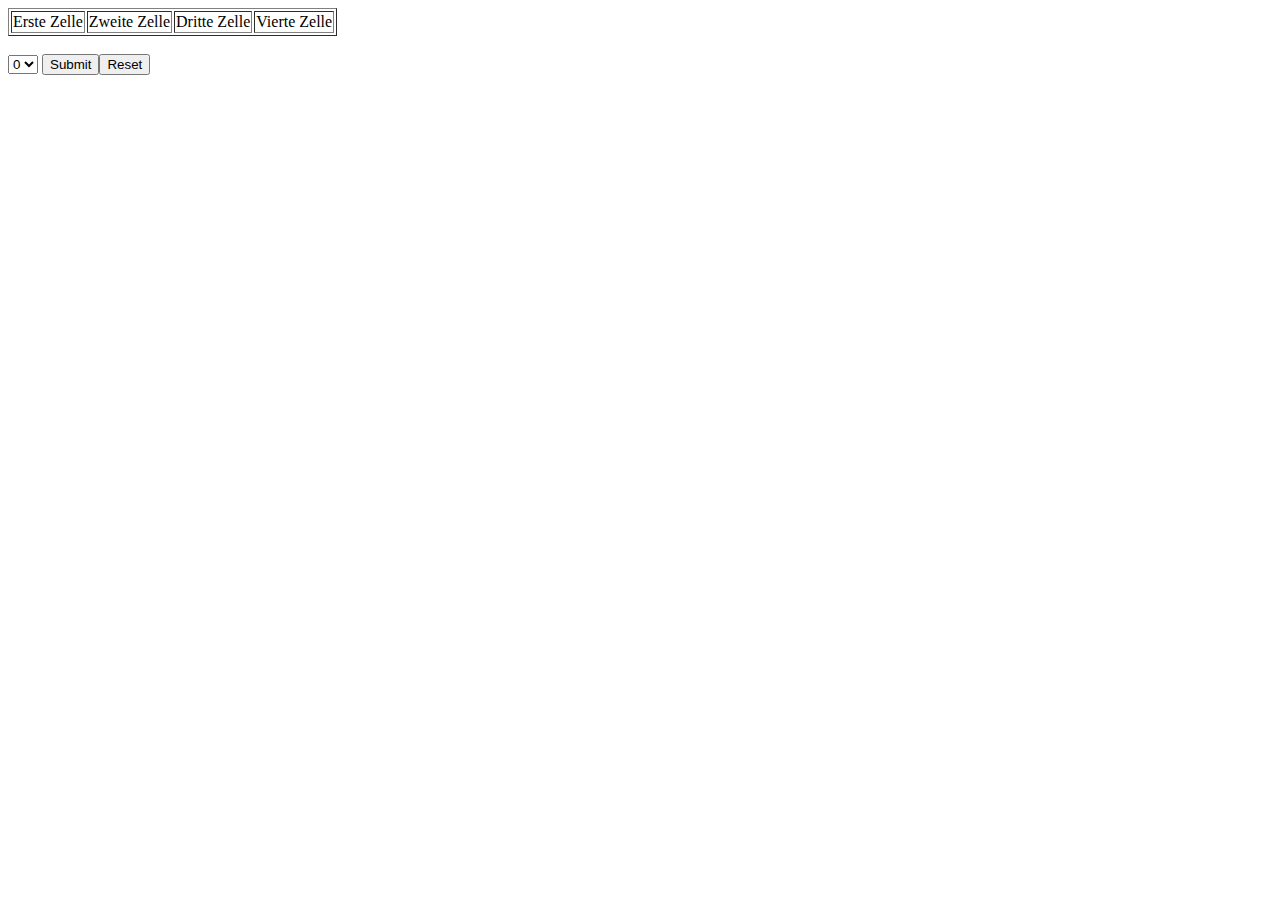
<file: useful_php_scripts/ajax_ereignis.htm>
﻿<!DOCTYPE html><html><head><meta charset="utf-8">
<script type="text/javascript">
function ev(p)
{
   switch(p)
   {
      case 1: alert("Maus in 1. Zelle hineinbewegt");       break;
      case 2: alert("Maus aus 2. Zelle herausbewegt");      break;
      case 3: alert("Maustaste in 3. Zelle gedrückt");       break;
      case 4: alert("Maustaste in 4. Zelle losgelassen");    break;
      case 5: alert("Formular gesendet");                    break;
      case 6: alert("Formular zurückgesetzt");               break;
      case 7: alert("Auswahl: "+document.f.s.selectedIndex); break;
   }
}
</script>
</head>

<body>
<table border="1">
   <tr>
      <td onmouseover="ev(1)">Erste Zelle</td>
      <td onmouseout="ev(2)">Zweite Zelle</td>
      <td onmousedown="ev(3)">Dritte Zelle</td>
      <td onmouseup="ev(4)">Vierte Zelle</td>
   </tr>
</table><br>

<form name="f" onsubmit="ev(5)" onreset="ev(6)">
   <select name="s" onchange="ev(7)">
      <option value="0" selected="selected">0</option>
      <option value="1">1</option>
      <option value="2">2</option>
   </select>
   <input type="submit"><input type="reset">
</form>
</body></html>
</file>
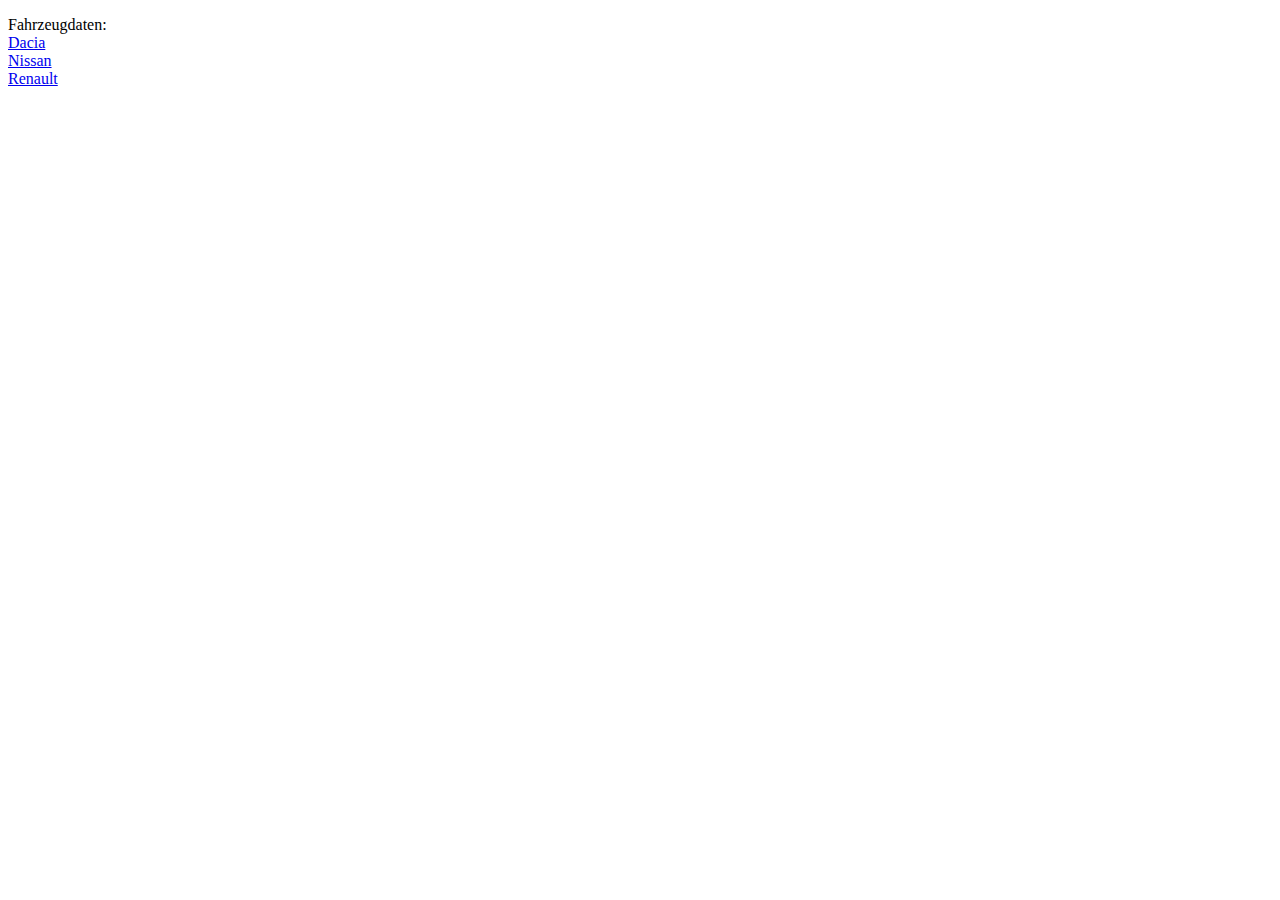
<file: useful_php_scripts/ajax_json_sammlung.htm>
﻿<!DOCTYPE html><html><head><meta charset="utf-8">
<script type="text/javascript">
function anfordern(x)
{
   req = new XMLHttpRequest();
   req.open("get", "ajax_json_sammlung.txt", true);
   req.onreadystatechange = function(e) { auswerten(e, x); };
   req.send();
}

function auswerten(e, x)
{
   if(e.target.readyState == 4 && e.target.status == 200)
   {
      var antwort;
      if(window.JSON)
         antwort = JSON.parse(e.target.responseText);
      else
         antwort = eval("(" + e.target.responseText + ")");
      document.getElementById("idAusgabe").firstChild.nodeValue
         = "Farbe: " + antwort[x].farbe
         + ", Geschwindigkeit: " + antwort[x].geschwindigkeit;
   }
}
</script>
</head>

<body>
<p>Fahrzeugdaten:<br>
<a href="javascript:anfordern(0);">Dacia</a><br>
<a href="javascript:anfordern(1);">Nissan</a><br>
<a href="javascript:anfordern(2);">Renault</a></p>
<p id="idAusgabe">&nbsp;</p>
</body></html>
</file>
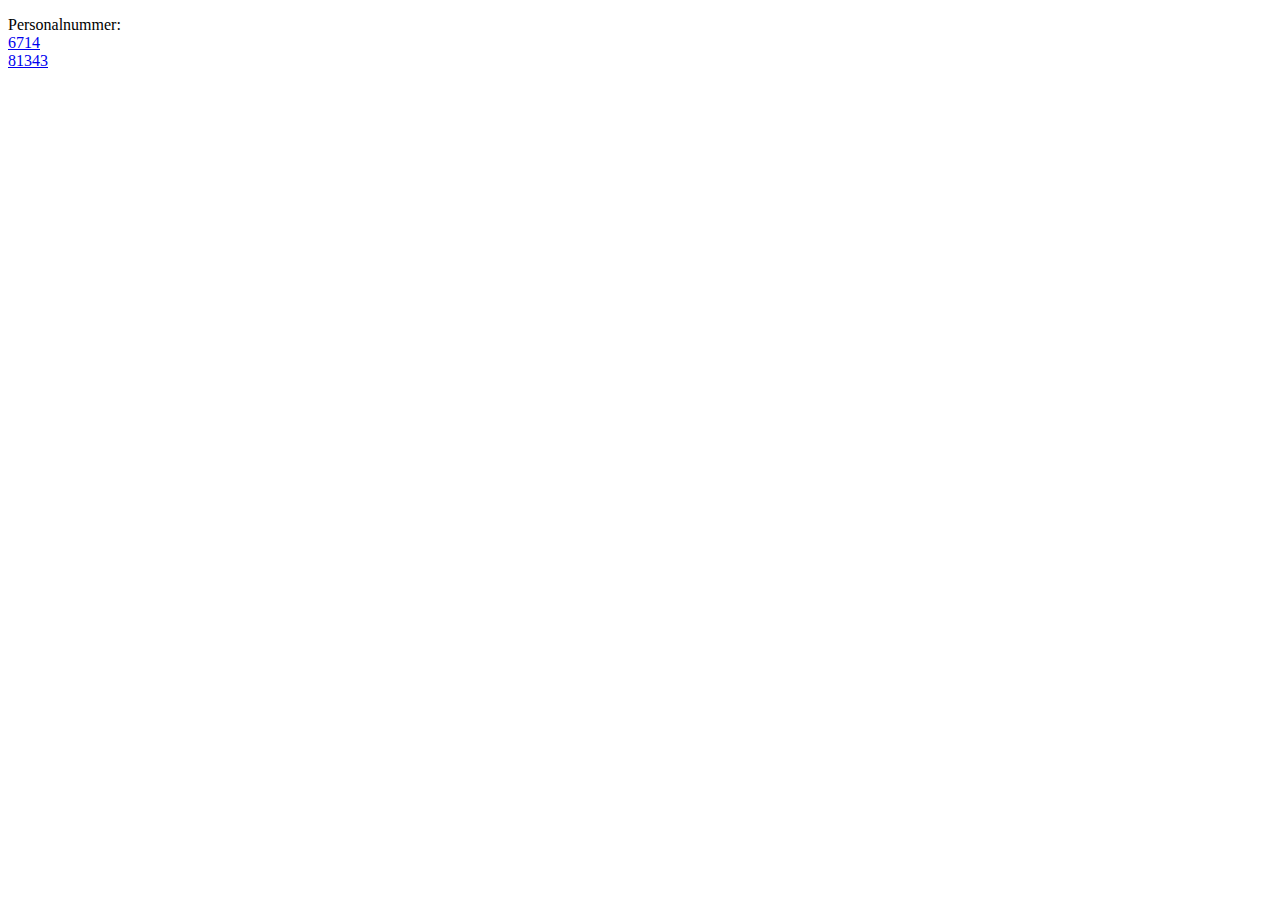
<file: useful_php_scripts/ajax_parameter.htm>
﻿<!DOCTYPE html><html><head><meta charset="utf-8">
<script type="text/javascript">
function anfordern(personalnummer, umfang)
{
   var req = new XMLHttpRequest();
   req.open("get", "ajax_parameter.php?pnr=" + personalnummer
      + "&umfang=" + umfang, true);
   req.setRequestHeader("Content-Type",
      "application/x-www-form-urlencoded");
   req.onreadystatechange = auswerten;
   req.send();
}

function auswerten(e)
{
   if(e.target.readyState == 4 && e.target.status == 200)
      document.getElementById("idAbsatz").firstChild.nodeValue
         = e.target.responseText;
}
</script>
</head>

<body>
<p>Personalnummer:<br>
<a href="javascript:anfordern(6714, 'alle');">6714</a><br>
<a href="javascript:anfordern(81343, 'teil');">81343</a></p>
<p id="idAbsatz">&nbsp;</p>
</body></html>
</file>
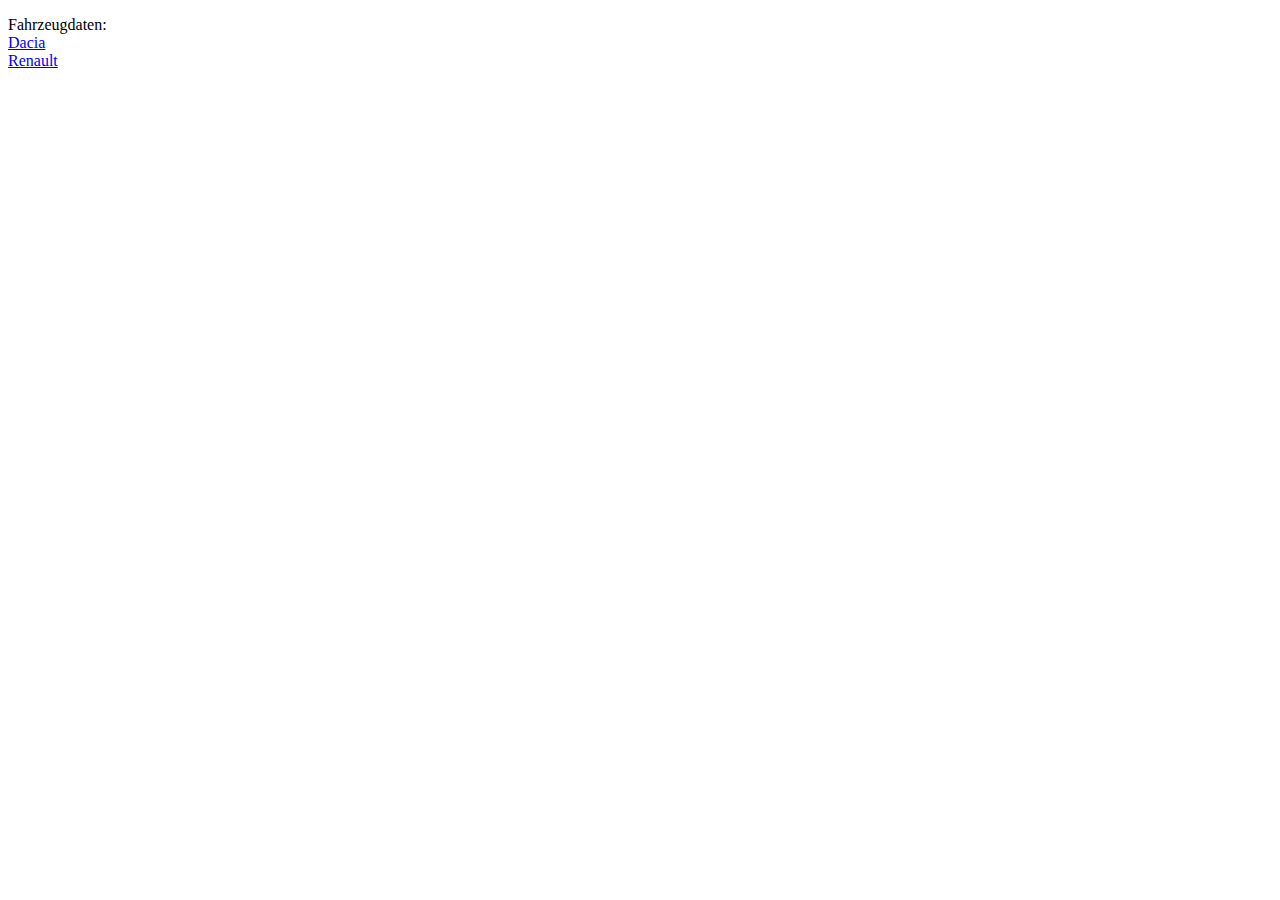
<file: useful_php_scripts/ajax_xml_sammlung.htm>
﻿<!DOCTYPE html><html><head><meta charset="utf-8">
<script type="text/javascript">
function anfordern(x)
{
   req = new XMLHttpRequest();
   req.open("get", "ajax_xml_sammlung.xml", true);
   req.onreadystatechange = function(e) { auswerten(e, x); };
   req.send();
}

function auswerten(e, x)
{
   if(e.target.readyState == 4 && e.target.status == 200)
   {
      var antwort = e.target.responseXML;
      var kfarbe = antwort.getElementsByTagName("farbe")[x];
      var kleistung = antwort.getElementsByTagName("leistung")[x];
      document.getElementById("idDaten").firstChild.nodeValue =
         "Farbe: " + kfarbe.firstChild.nodeValue
         + ", Leistung: " + kleistung.firstChild.nodeValue
         + ", Hubraum: " + kleistung.getAttribute("hubraum")
         + ", Zylinder: " + kleistung.getAttribute("zylinder");
   }
}
</script>
</head>
<body>
<p>Fahrzeugdaten:<br>
<a href="javascript:anfordern(0);">Dacia</a><br>
<a href="javascript:anfordern(1);">Renault</a></p>
<p id="idDaten">&nbsp;</p>
</body></html>
</file>
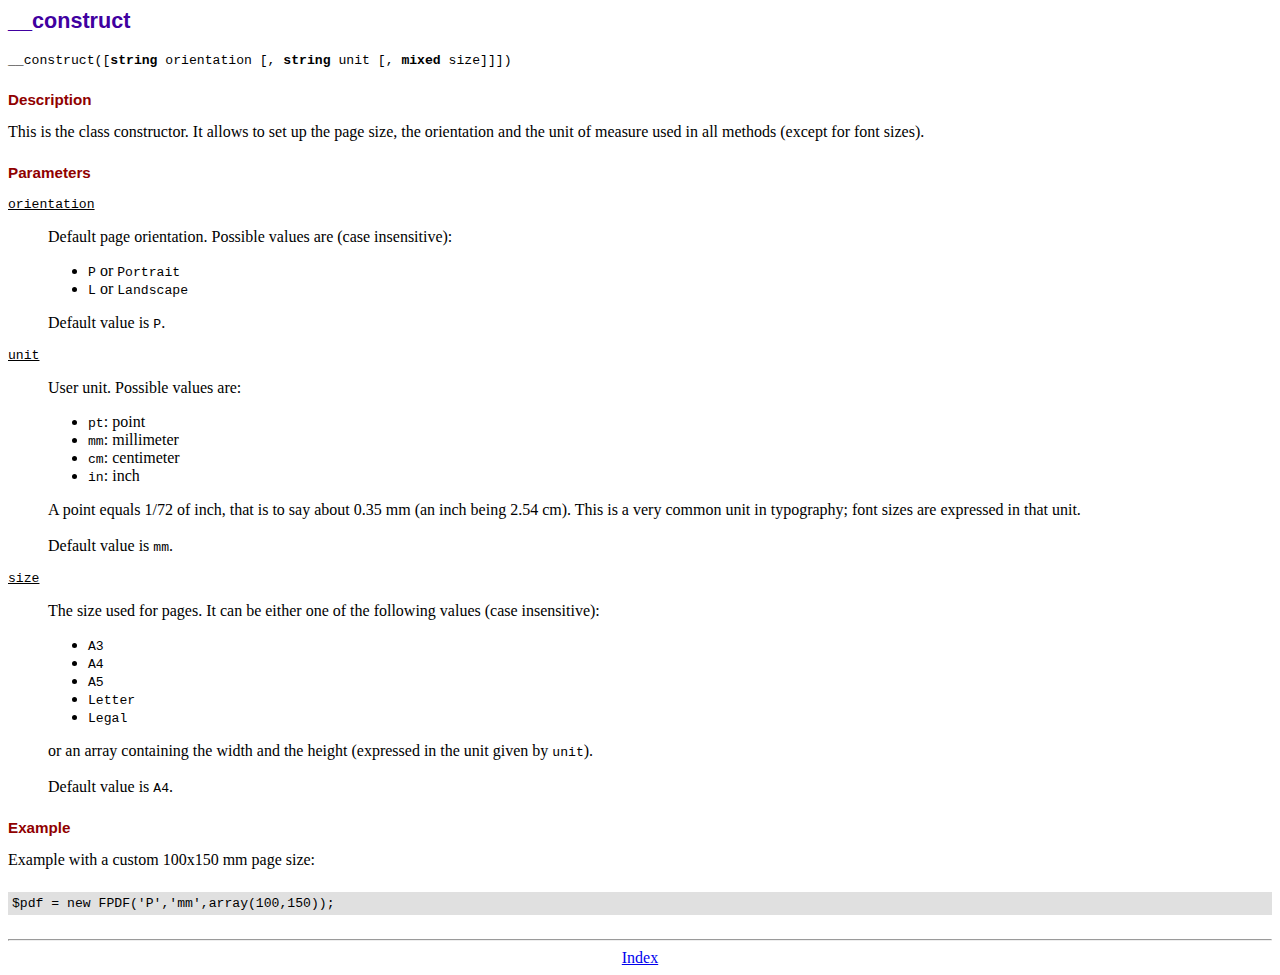
<file: fpdf/doc/__construct.htm>
<!DOCTYPE html PUBLIC "-//W3C//DTD HTML 4.01 Transitional//EN">
<html>
<head>
<meta http-equiv="Content-Type" content="text/html; charset=ISO-8859-1">
<title>__construct</title>
<link type="text/css" rel="stylesheet" href="../fpdf.css">
</head>
<body>
<h1>__construct</h1>
<code>__construct([<b>string</b> orientation [, <b>string</b> unit [, <b>mixed</b> size]]])</code>
<h2>Description</h2>
This is the class constructor. It allows to set up the page size, the orientation and the
unit of measure used in all methods (except for font sizes).
<h2>Parameters</h2>
<dl class="param">
<dt><code>orientation</code></dt>
<dd>
Default page orientation. Possible values are (case insensitive):
<ul>
<li><code>P</code> or <code>Portrait</code></li>
<li><code>L</code> or <code>Landscape</code></li>
</ul>
Default value is <code>P</code>.
</dd>
<dt><code>unit</code></dt>
<dd>
User unit. Possible values are:
<ul>
<li><code>pt</code>: point</li>
<li><code>mm</code>: millimeter</li>
<li><code>cm</code>: centimeter</li>
<li><code>in</code>: inch</li>
</ul>
A point equals 1/72 of inch, that is to say about 0.35 mm (an inch being 2.54 cm). This
is a very common unit in typography; font sizes are expressed in that unit.
<br>
<br>
Default value is <code>mm</code>.
</dd>
<dt><code>size</code></dt>
<dd>
The size used for pages. It can be either one of the following values (case insensitive):
<ul>
<li><code>A3</code></li>
<li><code>A4</code></li>
<li><code>A5</code></li>
<li><code>Letter</code></li>
<li><code>Legal</code></li>
</ul>
or an array containing the width and the height (expressed in the unit given by <code>unit</code>).<br>
<br>
Default value is <code>A4</code>.
</dd>
</dl>
<h2>Example</h2>
Example with a custom 100x150 mm page size:
<div class="doc-source">
<pre><code>$pdf = new FPDF('P','mm',array(100,150));</code></pre>
</div>
<hr style="margin-top:1.5em">
<div style="text-align:center"><a href="index.htm">Index</a></div>
</body>
</html>
</file>
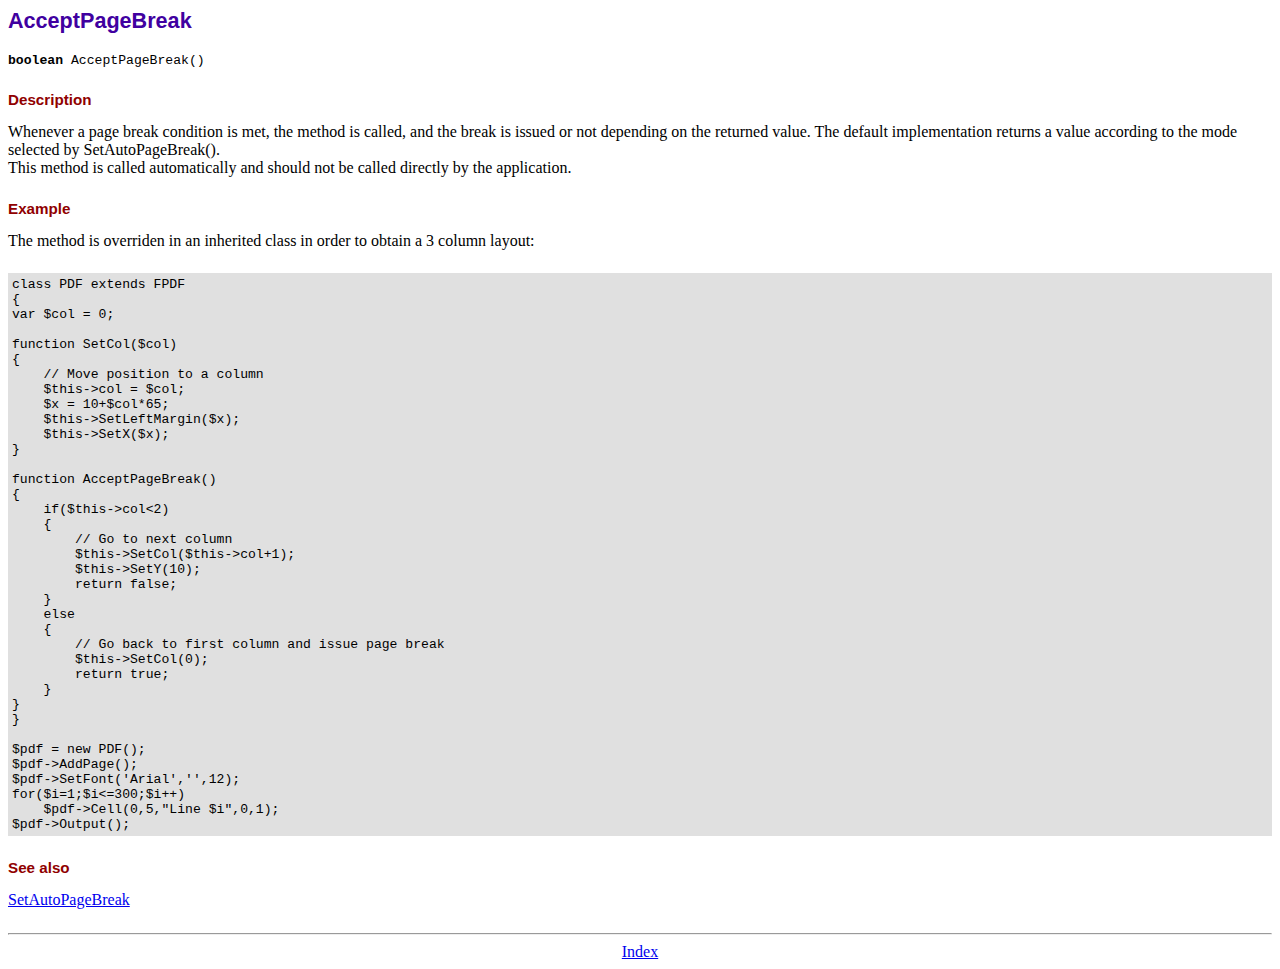
<file: fpdf/doc/acceptpagebreak.htm>
<!DOCTYPE html PUBLIC "-//W3C//DTD HTML 4.01 Transitional//EN">
<html>
<head>
<meta http-equiv="Content-Type" content="text/html; charset=ISO-8859-1">
<title>AcceptPageBreak</title>
<link type="text/css" rel="stylesheet" href="../fpdf.css">
</head>
<body>
<h1>AcceptPageBreak</h1>
<code><b>boolean</b> AcceptPageBreak()</code>
<h2>Description</h2>
Whenever a page break condition is met, the method is called, and the break is issued or not
depending on the returned value. The default implementation returns a value according to the
mode selected by SetAutoPageBreak().
<br>
This method is called automatically and should not be called directly by the application.
<h2>Example</h2>
The method is overriden in an inherited class in order to obtain a 3 column layout:
<div class="doc-source">
<pre><code>class PDF extends FPDF
{
var $col = 0;

function SetCol($col)
{
    // Move position to a column
    $this-&gt;col = $col;
    $x = 10+$col*65;
    $this-&gt;SetLeftMargin($x);
    $this-&gt;SetX($x);
}

function AcceptPageBreak()
{
    if($this-&gt;col&lt;2)
    {
        // Go to next column
        $this-&gt;SetCol($this-&gt;col+1);
        $this-&gt;SetY(10);
        return false;
    }
    else
    {
        // Go back to first column and issue page break
        $this-&gt;SetCol(0);
        return true;
    }
}
}

$pdf = new PDF();
$pdf-&gt;AddPage();
$pdf-&gt;SetFont('Arial','',12);
for($i=1;$i&lt;=300;$i++)
    $pdf-&gt;Cell(0,5,"Line $i",0,1);
$pdf-&gt;Output();</code></pre>
</div>
<h2>See also</h2>
<a href="setautopagebreak.htm">SetAutoPageBreak</a>
<hr style="margin-top:1.5em">
<div style="text-align:center"><a href="index.htm">Index</a></div>
</body>
</html>
</file>
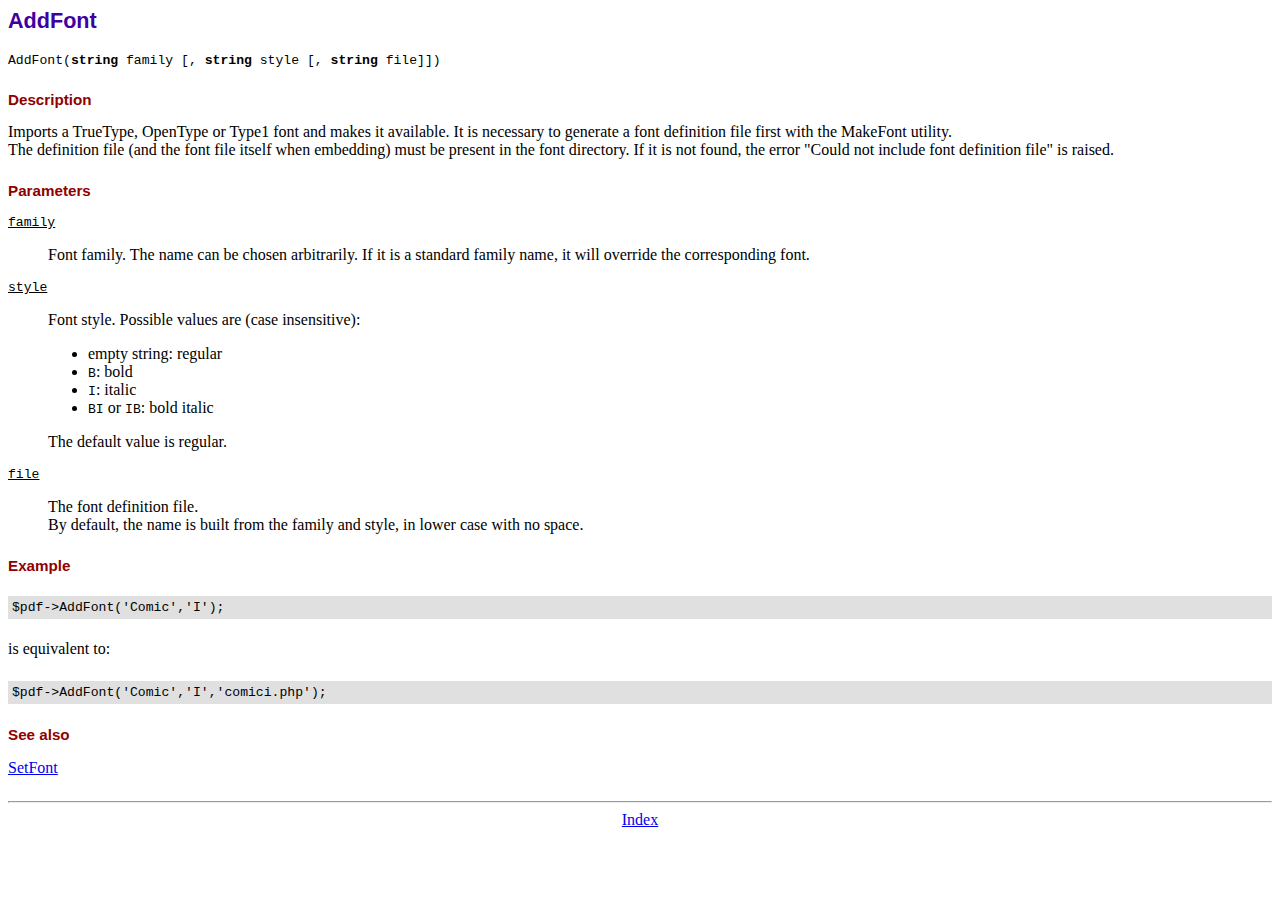
<file: fpdf/doc/addfont.htm>
<!DOCTYPE html PUBLIC "-//W3C//DTD HTML 4.01 Transitional//EN">
<html>
<head>
<meta http-equiv="Content-Type" content="text/html; charset=ISO-8859-1">
<title>AddFont</title>
<link type="text/css" rel="stylesheet" href="../fpdf.css">
</head>
<body>
<h1>AddFont</h1>
<code>AddFont(<b>string</b> family [, <b>string</b> style [, <b>string</b> file]])</code>
<h2>Description</h2>
Imports a TrueType, OpenType or Type1 font and makes it available. It is necessary to generate a font
definition file first with the MakeFont utility.
<br>
The definition file (and the font file itself when embedding) must be present in the font directory.
If it is not found, the error "Could not include font definition file" is raised.
<h2>Parameters</h2>
<dl class="param">
<dt><code>family</code></dt>
<dd>
Font family. The name can be chosen arbitrarily. If it is a standard family name, it will
override the corresponding font.
</dd>
<dt><code>style</code></dt>
<dd>
Font style. Possible values are (case insensitive):
<ul>
<li>empty string: regular</li>
<li><code>B</code>: bold</li>
<li><code>I</code>: italic</li>
<li><code>BI</code> or <code>IB</code>: bold italic</li>
</ul>
The default value is regular.
</dd>
<dt><code>file</code></dt>
<dd>
The font definition file.
<br>
By default, the name is built from the family and style, in lower case with no space.
</dd>
</dl>
<h2>Example</h2>
<div class="doc-source">
<pre><code>$pdf-&gt;AddFont('Comic','I');</code></pre>
</div>
is equivalent to:
<div class="doc-source">
<pre><code>$pdf-&gt;AddFont('Comic','I','comici.php');</code></pre>
</div>
<h2>See also</h2>
<a href="setfont.htm">SetFont</a>
<hr style="margin-top:1.5em">
<div style="text-align:center"><a href="index.htm">Index</a></div>
</body>
</html>
</file>
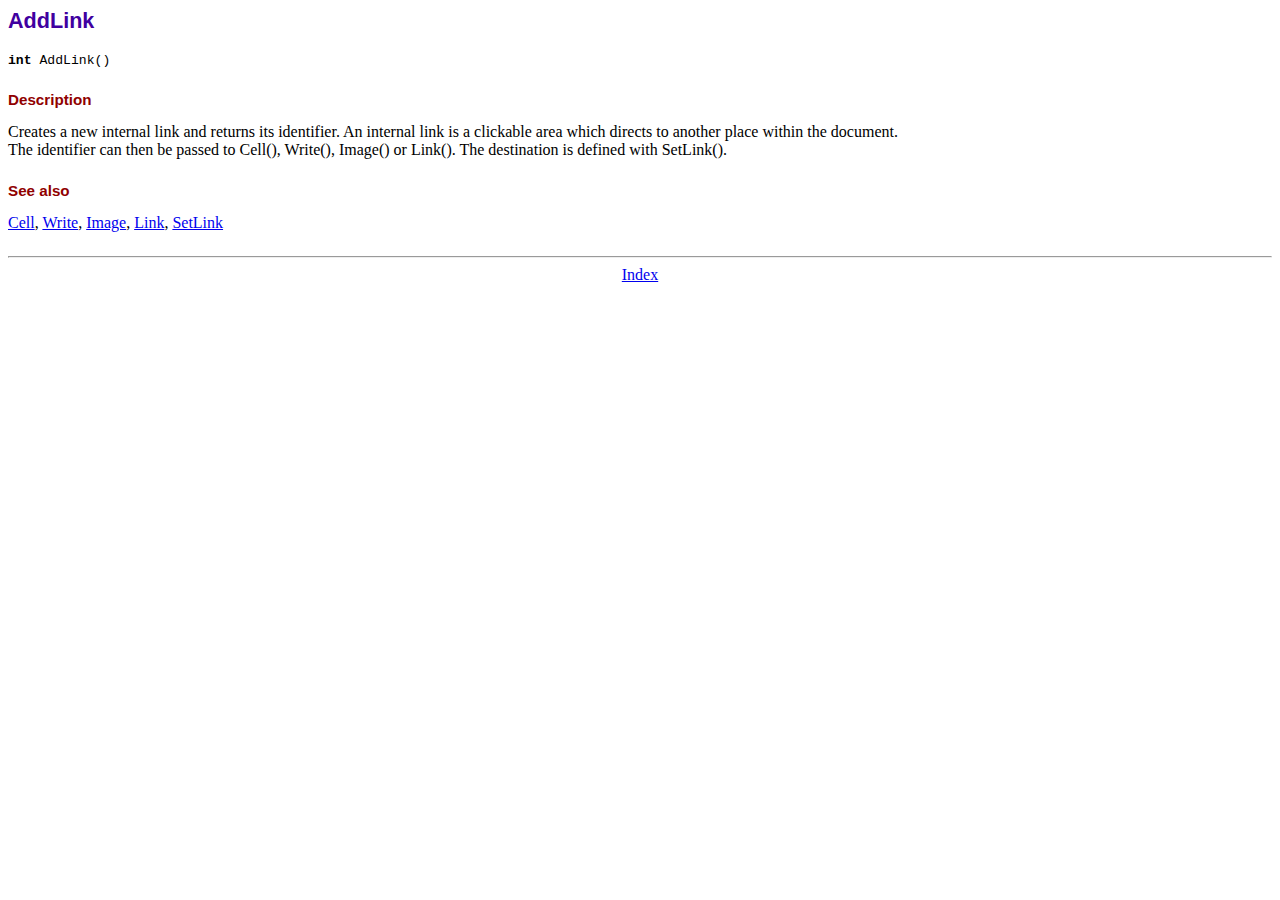
<file: fpdf/doc/addlink.htm>
<!DOCTYPE html PUBLIC "-//W3C//DTD HTML 4.01 Transitional//EN">
<html>
<head>
<meta http-equiv="Content-Type" content="text/html; charset=ISO-8859-1">
<title>AddLink</title>
<link type="text/css" rel="stylesheet" href="../fpdf.css">
</head>
<body>
<h1>AddLink</h1>
<code><b>int</b> AddLink()</code>
<h2>Description</h2>
Creates a new internal link and returns its identifier. An internal link is a clickable area
which directs to another place within the document.
<br>
The identifier can then be passed to Cell(), Write(), Image() or Link(). The destination is
defined with SetLink().
<h2>See also</h2>
<a href="cell.htm">Cell</a>,
<a href="write.htm">Write</a>,
<a href="image.htm">Image</a>,
<a href="link.htm">Link</a>,
<a href="setlink.htm">SetLink</a>
<hr style="margin-top:1.5em">
<div style="text-align:center"><a href="index.htm">Index</a></div>
</body>
</html>
</file>
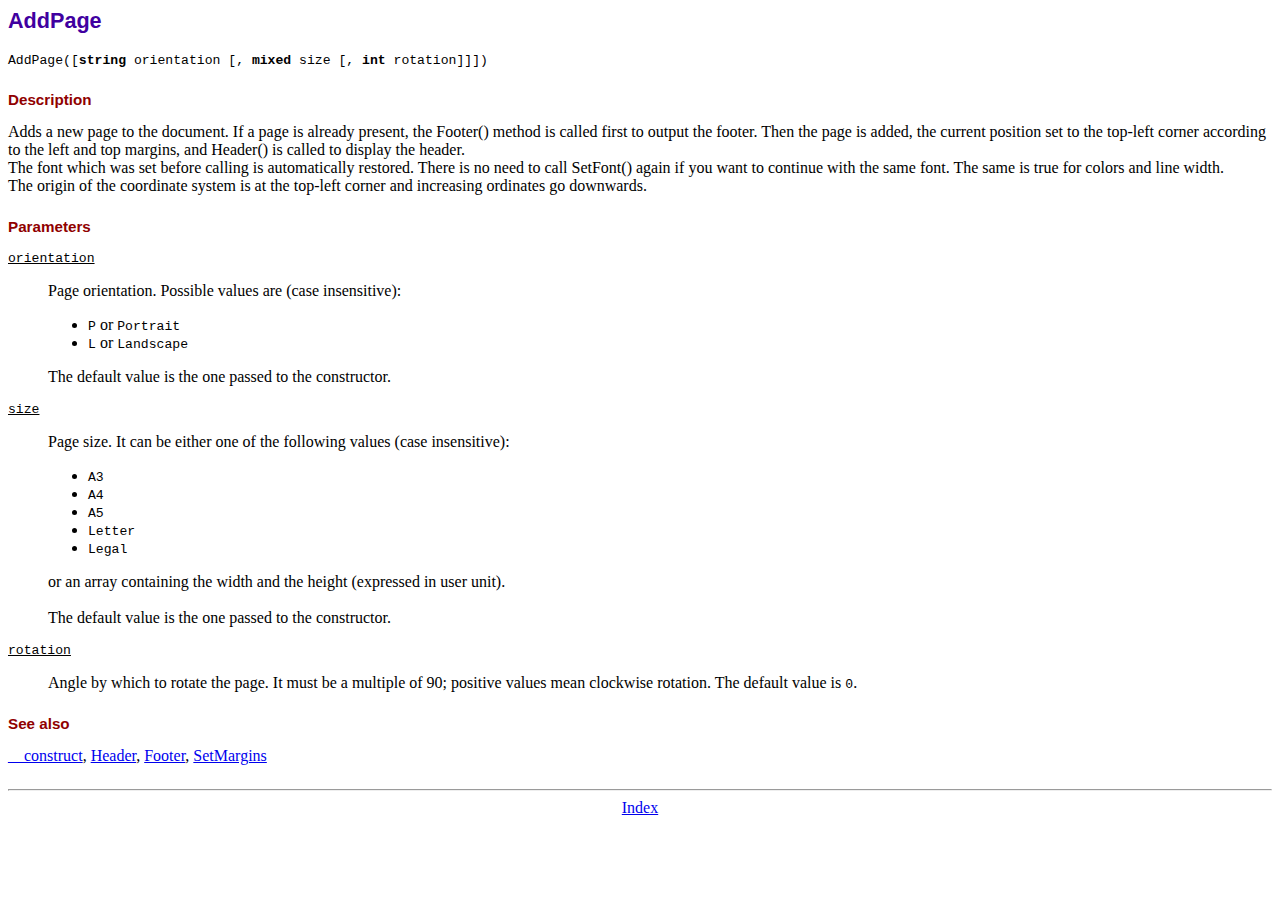
<file: fpdf/doc/addpage.htm>
<!DOCTYPE html PUBLIC "-//W3C//DTD HTML 4.01 Transitional//EN">
<html>
<head>
<meta http-equiv="Content-Type" content="text/html; charset=ISO-8859-1">
<title>AddPage</title>
<link type="text/css" rel="stylesheet" href="../fpdf.css">
</head>
<body>
<h1>AddPage</h1>
<code>AddPage([<b>string</b> orientation [, <b>mixed</b> size [, <b>int</b> rotation]]])</code>
<h2>Description</h2>
Adds a new page to the document. If a page is already present, the Footer() method is called
first to output the footer. Then the page is added, the current position set to the top-left
corner according to the left and top margins, and Header() is called to display the header.
<br>
The font which was set before calling is automatically restored. There is no need to call
SetFont() again if you want to continue with the same font. The same is true for colors and
line width.
<br>
The origin of the coordinate system is at the top-left corner and increasing ordinates go
downwards.
<h2>Parameters</h2>
<dl class="param">
<dt><code>orientation</code></dt>
<dd>
Page orientation. Possible values are (case insensitive):
<ul>
<li><code>P</code> or <code>Portrait</code></li>
<li><code>L</code> or <code>Landscape</code></li>
</ul>
The default value is the one passed to the constructor.
</dd>
<dt><code>size</code></dt>
<dd>
Page size. It can be either one of the following values (case insensitive):
<ul>
<li><code>A3</code></li>
<li><code>A4</code></li>
<li><code>A5</code></li>
<li><code>Letter</code></li>
<li><code>Legal</code></li>
</ul>
or an array containing the width and the height (expressed in user unit).<br>
<br>
The default value is the one passed to the constructor.
</dd>
<dt><code>rotation</code></dt>
<dd>
Angle by which to rotate the page. It must be a multiple of 90; positive values
mean clockwise rotation. The default value is <code>0</code>.
</dd>
</dl>
<h2>See also</h2>
<a href="__construct.htm">__construct</a>,
<a href="header.htm">Header</a>,
<a href="footer.htm">Footer</a>,
<a href="setmargins.htm">SetMargins</a>
<hr style="margin-top:1.5em">
<div style="text-align:center"><a href="index.htm">Index</a></div>
</body>
</html>
</file>
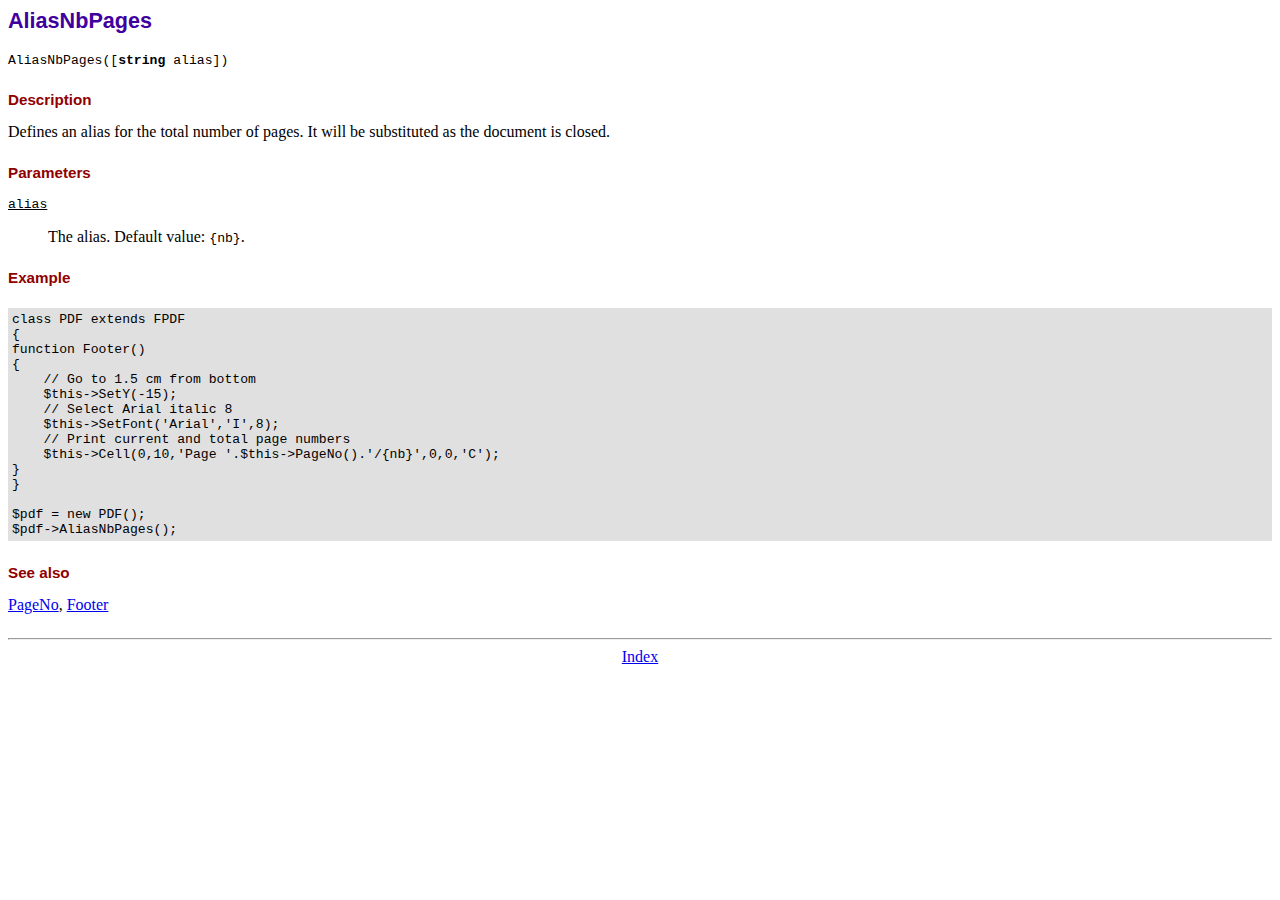
<file: fpdf/doc/aliasnbpages.htm>
<!DOCTYPE html PUBLIC "-//W3C//DTD HTML 4.01 Transitional//EN">
<html>
<head>
<meta http-equiv="Content-Type" content="text/html; charset=ISO-8859-1">
<title>AliasNbPages</title>
<link type="text/css" rel="stylesheet" href="../fpdf.css">
</head>
<body>
<h1>AliasNbPages</h1>
<code>AliasNbPages([<b>string</b> alias])</code>
<h2>Description</h2>
Defines an alias for the total number of pages. It will be substituted as the document is
closed.
<h2>Parameters</h2>
<dl class="param">
<dt><code>alias</code></dt>
<dd>
The alias. Default value: <code>{nb}</code>.
</dd>
</dl>
<h2>Example</h2>
<div class="doc-source">
<pre><code>class PDF extends FPDF
{
function Footer()
{
    // Go to 1.5 cm from bottom
    $this-&gt;SetY(-15);
    // Select Arial italic 8
    $this-&gt;SetFont('Arial','I',8);
    // Print current and total page numbers
    $this-&gt;Cell(0,10,'Page '.$this-&gt;PageNo().'/{nb}',0,0,'C');
}
}

$pdf = new PDF();
$pdf-&gt;AliasNbPages();</code></pre>
</div>
<h2>See also</h2>
<a href="pageno.htm">PageNo</a>,
<a href="footer.htm">Footer</a>
<hr style="margin-top:1.5em">
<div style="text-align:center"><a href="index.htm">Index</a></div>
</body>
</html>
</file>
<file: styles.css>
/*************************************
    Style Sheet for PDF CV BUILDER
**************************************/

/*************************
    General Styles
**************************/
* {
    box-sizing: border-box;
}

body {
    font-family: 'Rajdhani', sans-serif; 
    color: #1C3766;
    padding: 2vw;
}

hr {
    border-color: #1C3766;
    margin: 2rem 0;
}


.languages hr, .programmes hr {
    border-color: #dbce95;
    margin: 1rem 4rem;
}

/*************************
    Hide & Display Styles
**************************/

.hide {
    opacity: 0;
    z-index: -1;
}

.display {
    opacity: 1;
    z-index: 1;
}

/*************************    
    Text Styles
**************************/
h1, h2, h3, h4 {
    font-family: 'Francois One', sans-serif;
}

a {
    color: #FE9534;
}

span.removeSection {
    color: crimson;
    font-size: xx-large;
    width: 100%;
    position: relative;
    left: 98%;
}

/*************************
    Image Styles
**************************/
#front_page_picture {
    width: 100%;
    height: auto;
}

/*************************
    Input Styles
**************************/
input {
    color: #1C3766;
    width: 100%;
    padding: 12px 20px;
    margin: 8px 0;
    outline: none;
    border: 3px solid #ccc;
    transition: 0.5s;
    resize: vertical;
}

input[type=text]:focus {
    border: 3px solid #555;
}

input[type="date"], input[type="month"] {
    width: fit-content;
}

textarea {
    height: 8rem; 
    color: #1C3766;
    width: 100%;
    padding: 12px 20px;
    margin: 8px 0;
    outline: none;
    border: 3px solid #ccc;
    transition: 0.5s;
    resize: vertical;
}

textarea:focus {
    border: 3px solid #555;
}

input[type="file"] {
    border: none;
    padding: 8px 0px;
}

input[type=submit],input[type=reset] {
    background-color: #219D92;
    color: white;
    padding: 12px 20px;
    border: none;
    border-radius: 4px;
    cursor: pointer;
    margin-right: 5%;
    width: fit-content;
}

input[type=submit]:hover,  input[type=reset]:hover{
    background-color: #30B8AE;
}

label {
    padding: 12px 12px 12px 0;
    display: inline-block;
    color: #1C3766;
}

/*************************
    Button Styles
**************************/
button {
    color: #1C3766;
}

button:focus {
    outline: none;
}

/*************************
    Select Styles
**************************/
select {
    width: auto;
    padding: 16px 0px;
    border: none;
    border-radius: 4px;
    background-color: #f1f1f1;
    color: #1C3766;
}

/*************************
    Layout Styles
**************************/
.col-25 {
    float: left;
    width: 25%;
    margin-top: 6px;
}

.col-50 {
    float: left;
    width: 50%;
    margin-top: 6px;
}

.grade {
    padding-left: 8%;
}

.col-75 {
    float: left;
    width: 75%;
    margin-top: 6px;
}

/* Clear floats after the columns */
.row:after {
    content: "";
    display: table;
    clear: both;
}

/*************************
    Container Styles
**************************/
.container {
    border-radius: 5px;
    background-color: #f2f2f2;
    padding: 20px;
    max-width: 780px;
    margin: auto;
}

.header {
    max-width: 780px;
    margin: auto;
}

.positions {
    margin-bottom: 20px;
    /* border: solid 2px; */
}

.languages, .programmes {
    margin-bottom: 20px;
    /*display: flex; */
    /* flex-wrap: wrap; */
    /*padding-right: 20px; */
}

.languages input, .programmes input {
    margin-right: 20px;
    width: -webkit-fill-available;
}

/*************************
    Message Modal Styles
**************************/

#messagesModal {
    width: 100%;
    height: 100%;
    background-color: #000000d9;
    position: absolute;
    top: 0;
    left: 0;
    transition: opacity ease 2s;
}

#messagesModal div {
    height: 100vh;
    width: 100vw;
    display: flex;
    flex-direction: column;
    align-items: center;
    padding-top: 2vh;
    color: white;
    position: absolute;
    top: 0;
    transition: opacity ease 1s;
}

#messagesModal div h2{
    margin-bottom: 0;
    max-width: 400px;
    text-align: center;
}

#messagesModal div p {
    max-width: 400px;
    text-align: center;
}

.buttonContainers {
    width: 400px;
    display: flex;
    flex-direction: row;
    justify-content: center;
    padding: 4px;
}

#messagesModal div button {
    margin: 4px;
    background-color: #219D92;
    color: white;
    padding: 12px 20px;
    border: none;
    border-radius: 4px;
    cursor: pointer;
    margin-right: 5%;
    width: fit-content;
}

#messagesModal div button:hover {
    background-color: #30B8AE;
}

#sendViaEmail {
    margin-top: 20%;
}

#emailAdd {
    width: 400px;
    margin: 20px 0px;
}


div#requestResponse {
    z-index: -1;
    padding: 20vh 10vw;
    text-align: center;
    margin: auto;
    color: white;
}

span.large {
    color: white;
    font-size: -webkit-xxx-large;
    position: absolute;
    top: 10vh;
    left: 80%;
    z-index: 1;
}
/*************************
    Loader Styles
**************************/
#loader {
    left: 50%;
    top: 50%;
    position: fixed;
    -webkit-transform: translate(-50%, -50%);
    transform: translate(-50%, -50%);
    display: flex;
    flex-direction: column;
    justify-content: center;
}

#loader h2 {
    color: white;
    text-align: center;
}

#loader #ud811Spinner {
    box-sizing: border-box;
    stroke: #30b8ae;
    stroke-width: 3px;
    -webkit-transform-origin: 50%;
    transform-origin: 50%;
    -webkit-animation: line 1.6s cubic-bezier(0.4, 0, 0.2, 1) infinite, rotate 1.6s linear infinite;
    animation: line 1.6s cubic-bezier(0.4, 0, 0.2, 1) infinite, rotate 1.6s linear infinite;
}

svg {
    margin: auto;
    margin-top: 20px;
}

@-webkit-keyframes rotate {
    from {
        -webkit-transform: rotate(0);
        transform: rotate(0);
    }
    to {
        -webkit-transform: rotate(450deg);
        transform: rotate(450deg);
    }
}

@keyframes rotate {
    from {
        -webkit-transform: rotate(0);
        transform: rotate(0);
    }
    to {
        -webkit-transform: rotate(450deg);
        transform: rotate(450deg);
    }
}

@-webkit-keyframes line {
    0% {
        stroke-dasharray: 2, 85.964;
        -webkit-transform: rotate(0);
        transform: rotate(0);
    }
    50% {
        stroke-dasharray: 65.973, 21.9911;
        stroke-dashoffset: 0;
    }
    100% {
        stroke-dasharray: 2, 85.964;
        stroke-dashoffset: -65.973;
        -webkit-transform: rotate(90deg);
        transform: rotate(90deg);
    }
}

@keyframes line {
    0% {
        stroke-dasharray: 2, 85.964;
        -webkit-transform: rotate(0);
        transform: rotate(0);
    }
    50% {
        stroke-dasharray: 65.973, 21.9911;
        stroke-dashoffset: 0;
    }
    100% {
        stroke-dasharray: 2, 85.964;
        stroke-dashoffset: -65.973;
        -webkit-transform: rotate(90deg);
        transform: rotate(90deg);
    }
}

/*************************
    Media Queries Styles
**************************/
/* Responsive layout - when the screen is less than 600px wide, make the two columns stack on top of each other instead of next to each other */

@media screen and (max-width: 600px) {
    .col-25, .col-50, .col-75{
        width: 100%;
        margin-top: 0;
    }
    
    #sendViaEmail {
        margin-top: 30%;
    }
    
    .languages, .programmes {
        flex-wrap: wrap;
    }
    
}
</file>
<file: fpdf/fpdf.css>
body {font-family:"Times New Roman",serif}
h1 {font:bold 135% Arial,sans-serif; color:#4000A0; margin-bottom:0.9em}
h2 {font:bold 95% Arial,sans-serif; color:#900000; margin-top:1.5em; margin-bottom:1em}
dl.param dt {text-decoration:underline}
dl.param dd {margin-top:1em; margin-bottom:1em}
dl.param ul {margin-top:1em; margin-bottom:1em}
tt, code, kbd {font-family:"Courier New",Courier,monospace; font-size:82%}
div.source {margin-top:1.4em; margin-bottom:1.3em}
div.source pre {display:table; border:1px solid #24246A; width:100%; margin:0em; font-family:inherit; font-size:100%}
div.source code {display:block; border:1px solid #C5C5EC; background-color:#F0F5FF; padding:6px; color:#000000}
div.doc-source {margin-top:1.4em; margin-bottom:1.3em}
div.doc-source pre {display:table; width:100%; margin:0em; font-family:inherit; font-size:100%}
div.doc-source code {display:block; background-color:#E0E0E0; padding:4px}
.kw {color:#000080; font-weight:bold}
.str {color:#CC0000}
.cmt {color:#008000}
p.demo {text-align:center; margin-top:-0.9em}
a.demo {text-decoration:none; font-weight:bold; color:#0000CC}
a.demo:link {text-decoration:none; font-weight:bold; color:#0000CC}
a.demo:hover {text-decoration:none; font-weight:bold; color:#0000FF}
a.demo:active {text-decoration:none; font-weight:bold; color:#0000FF}
</file>
